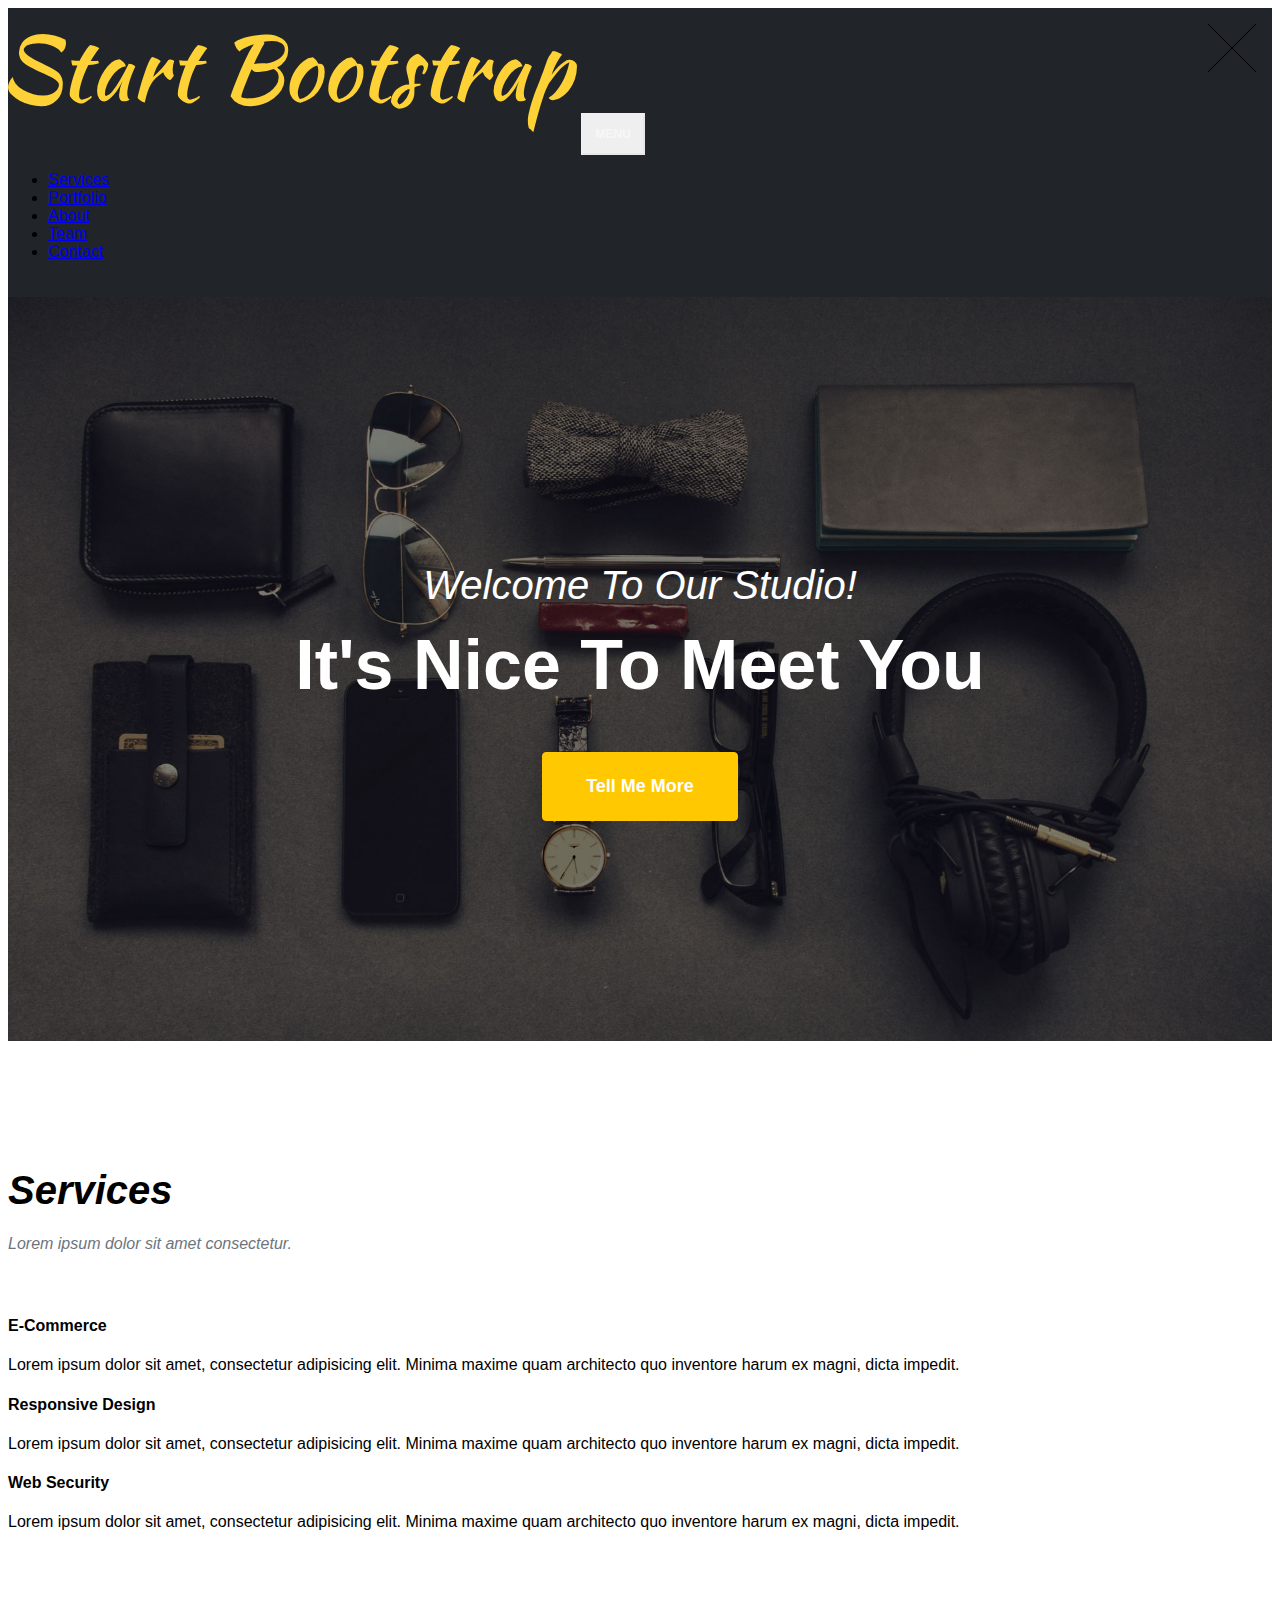
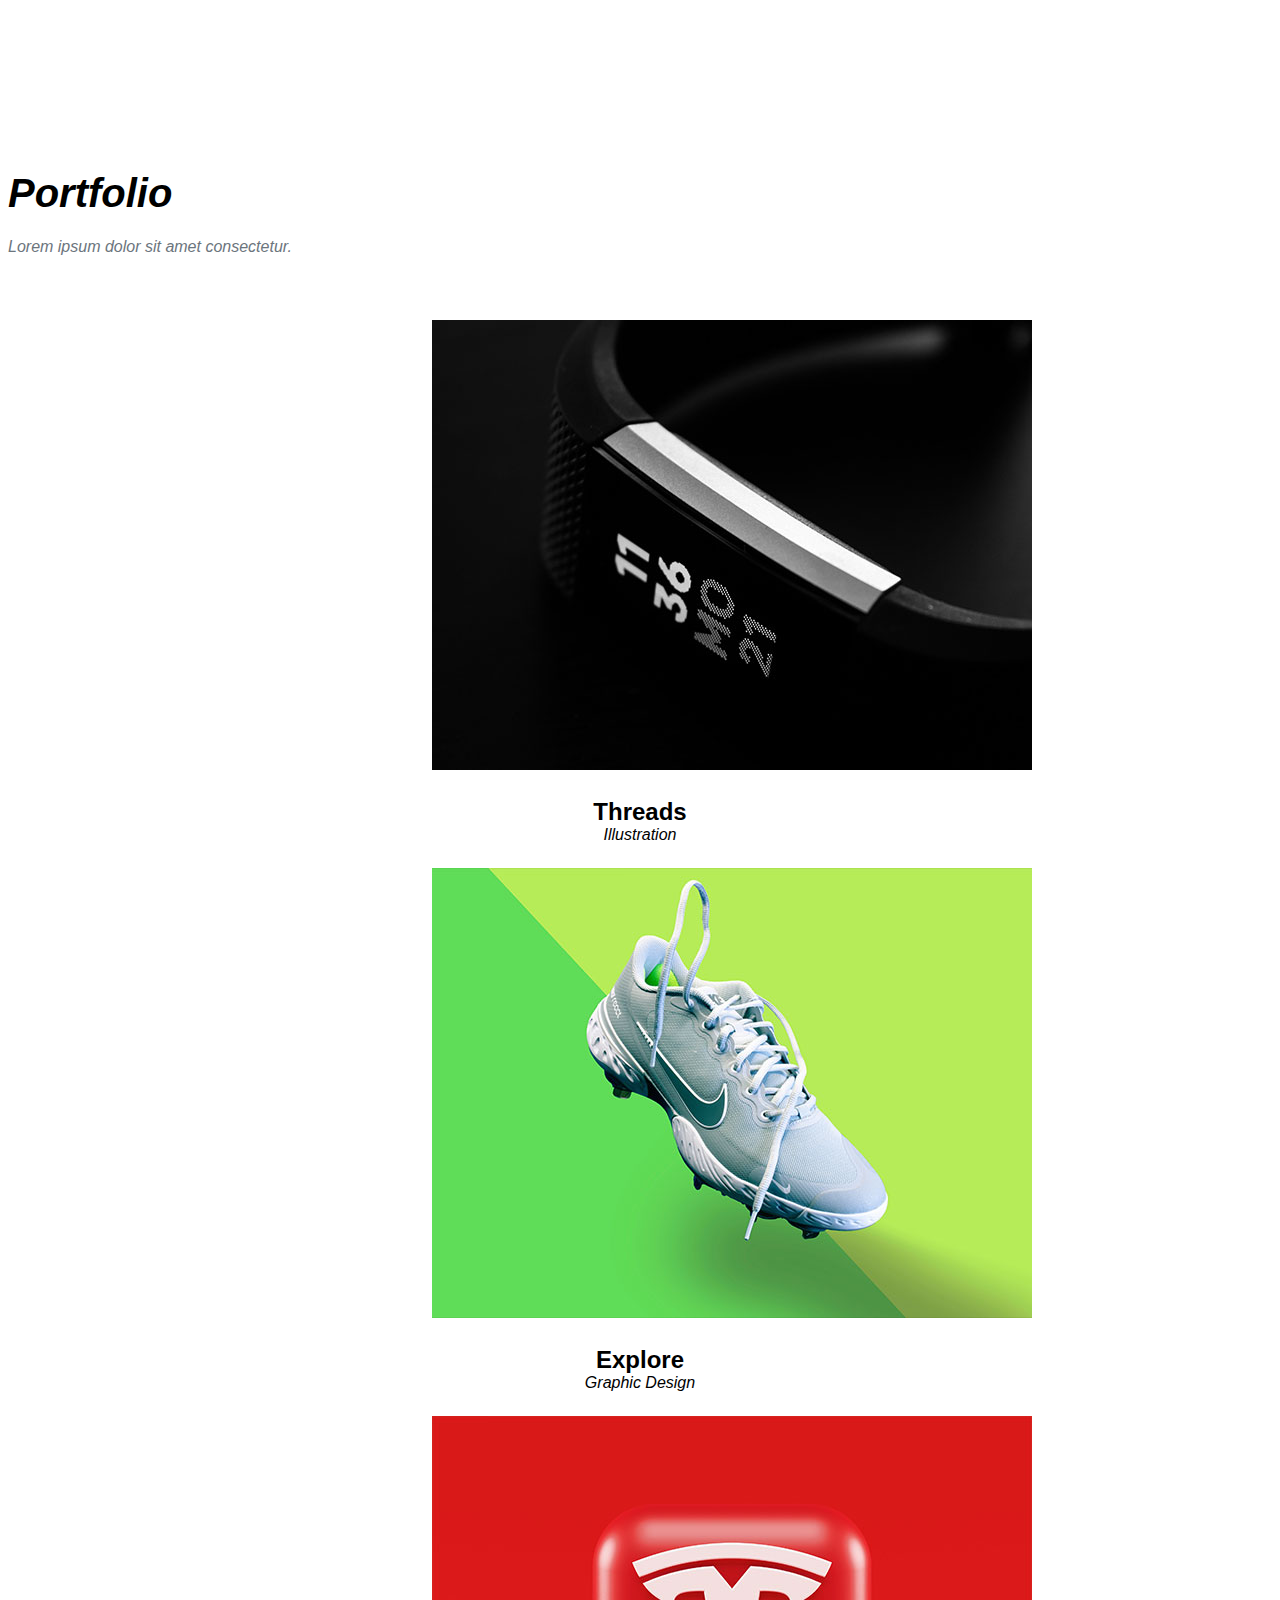
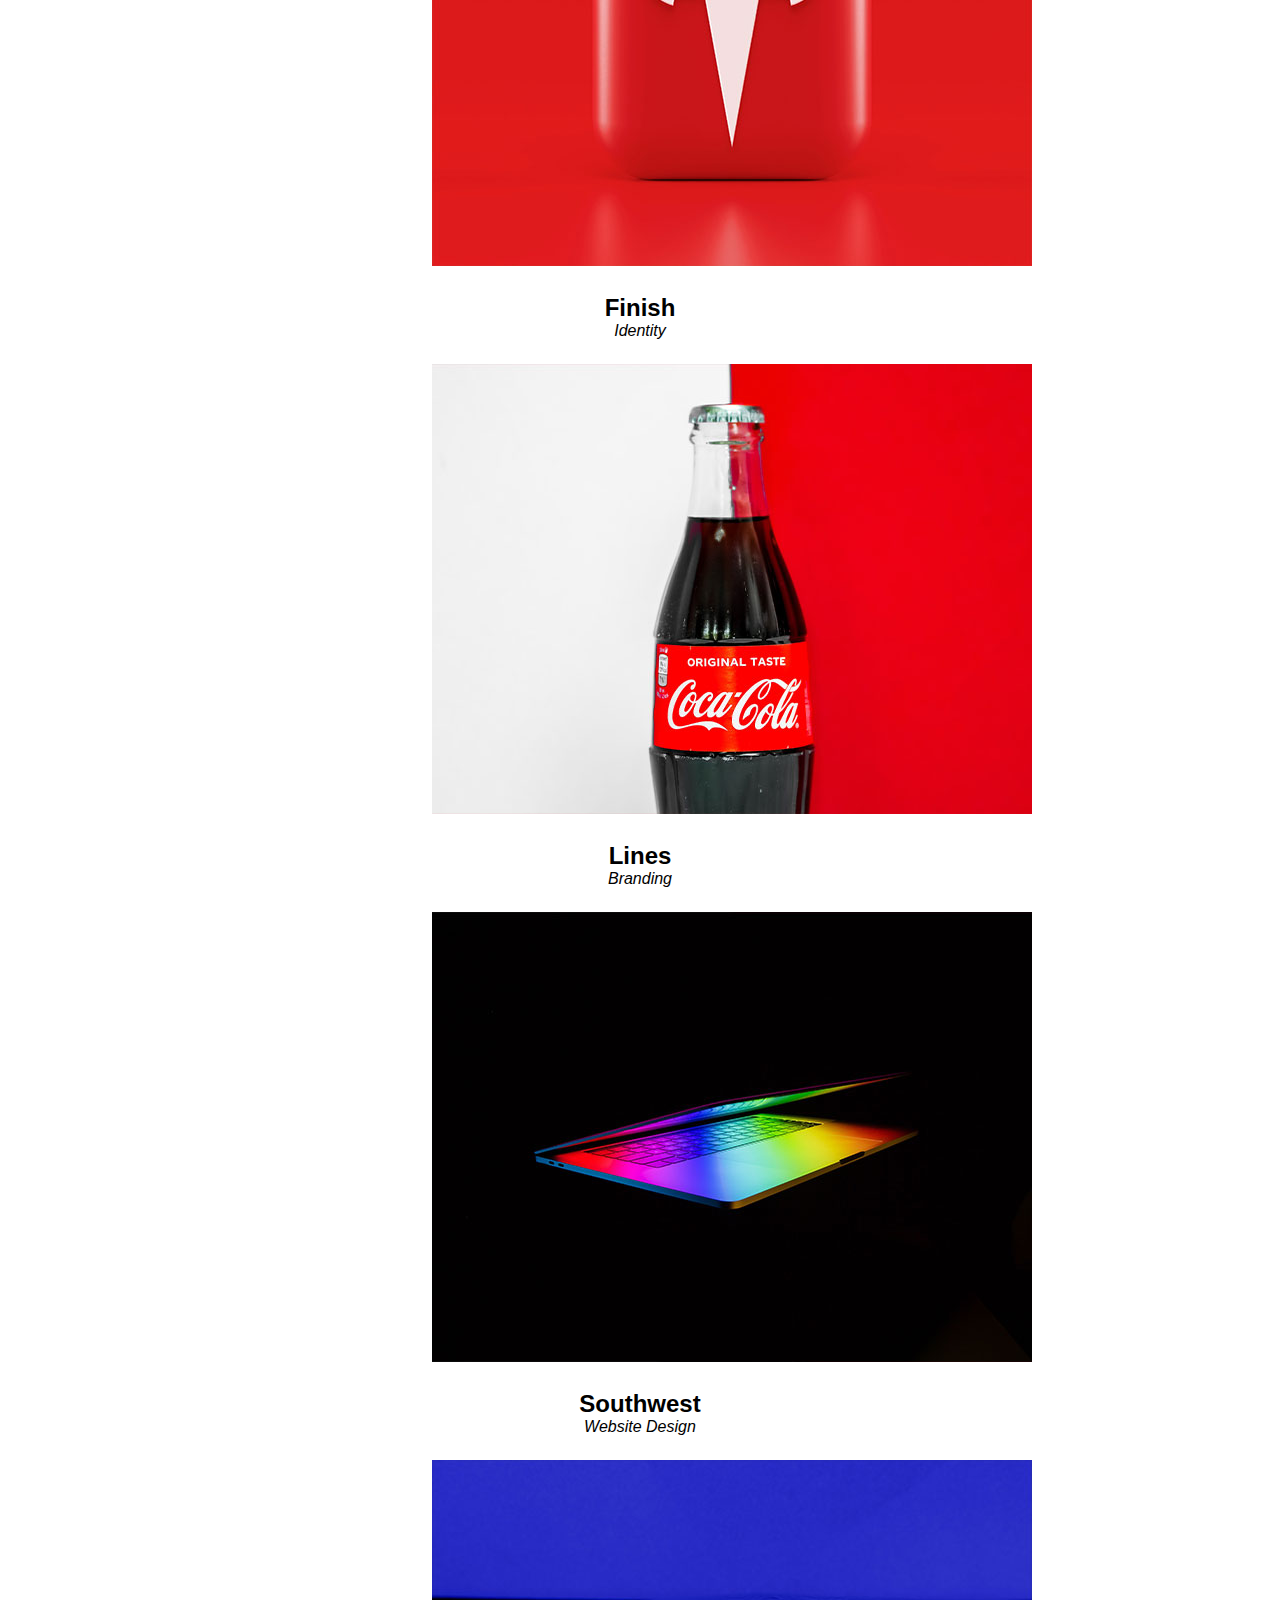
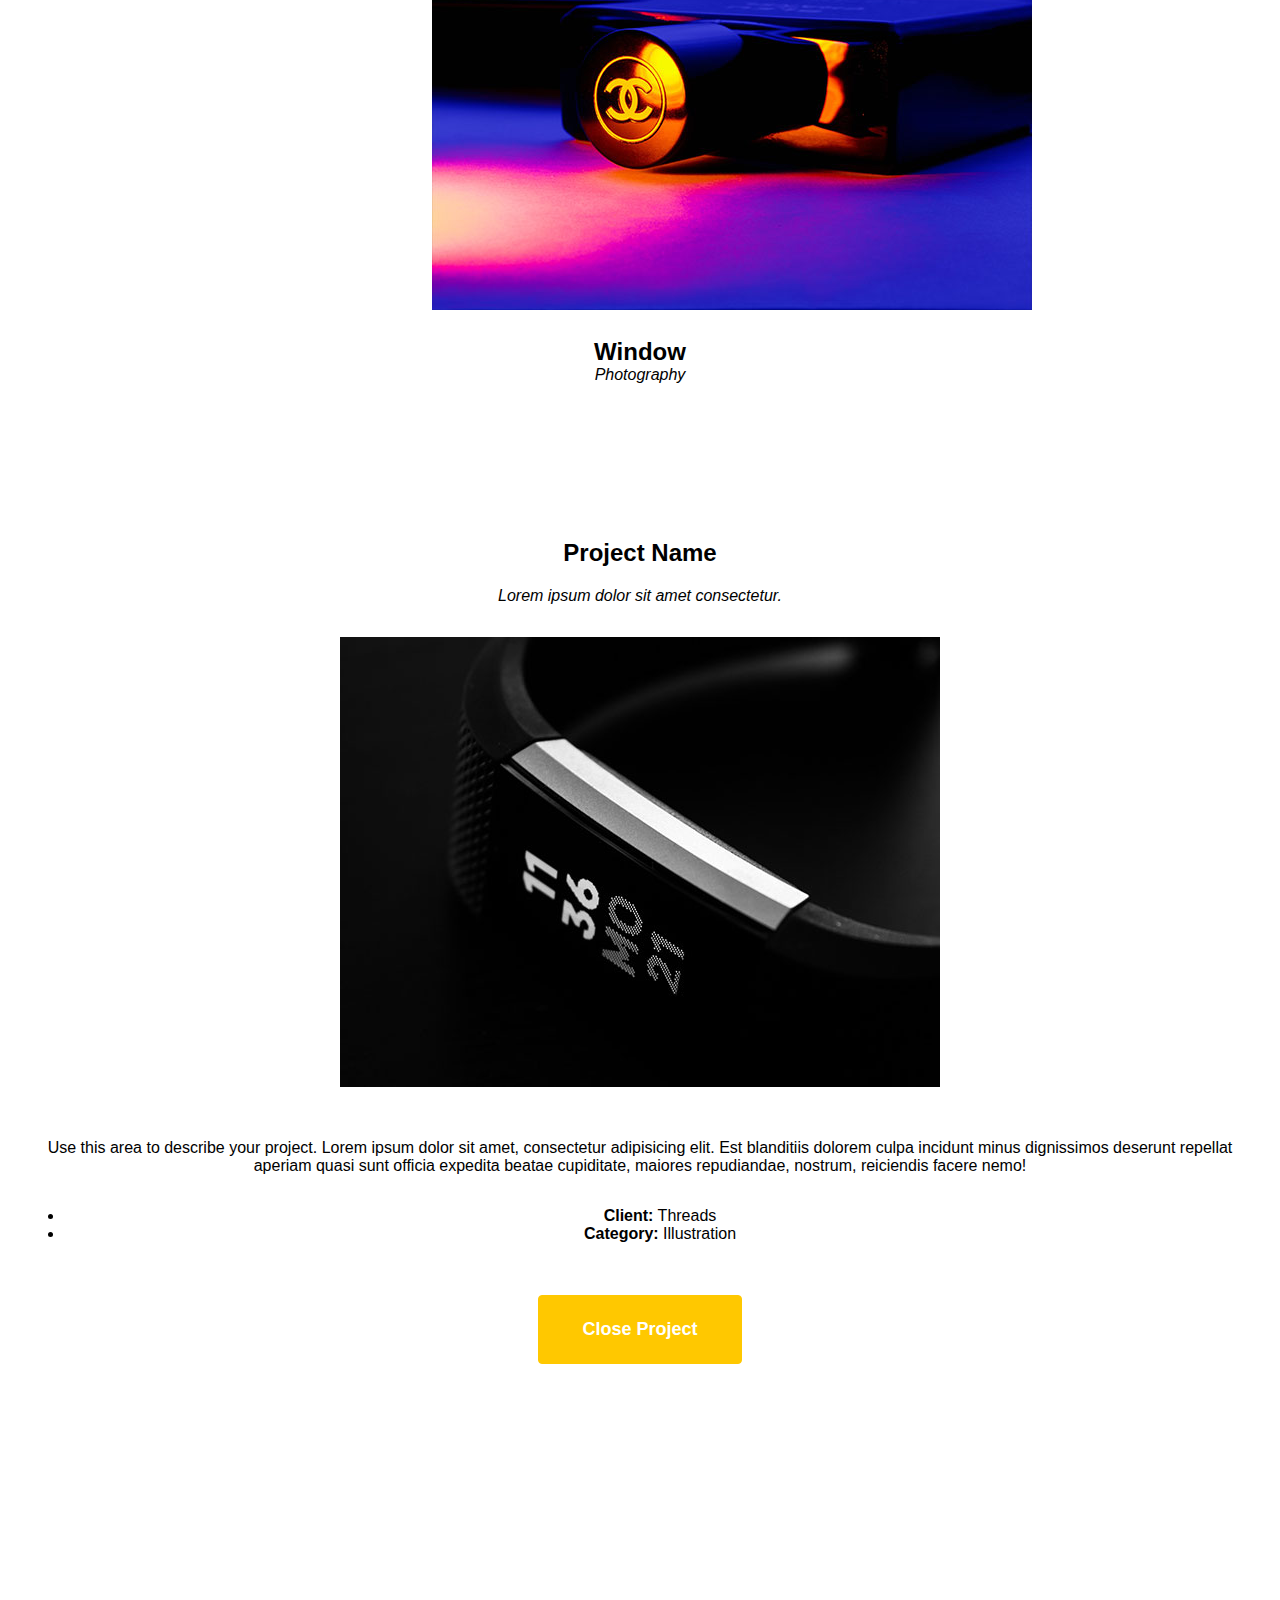
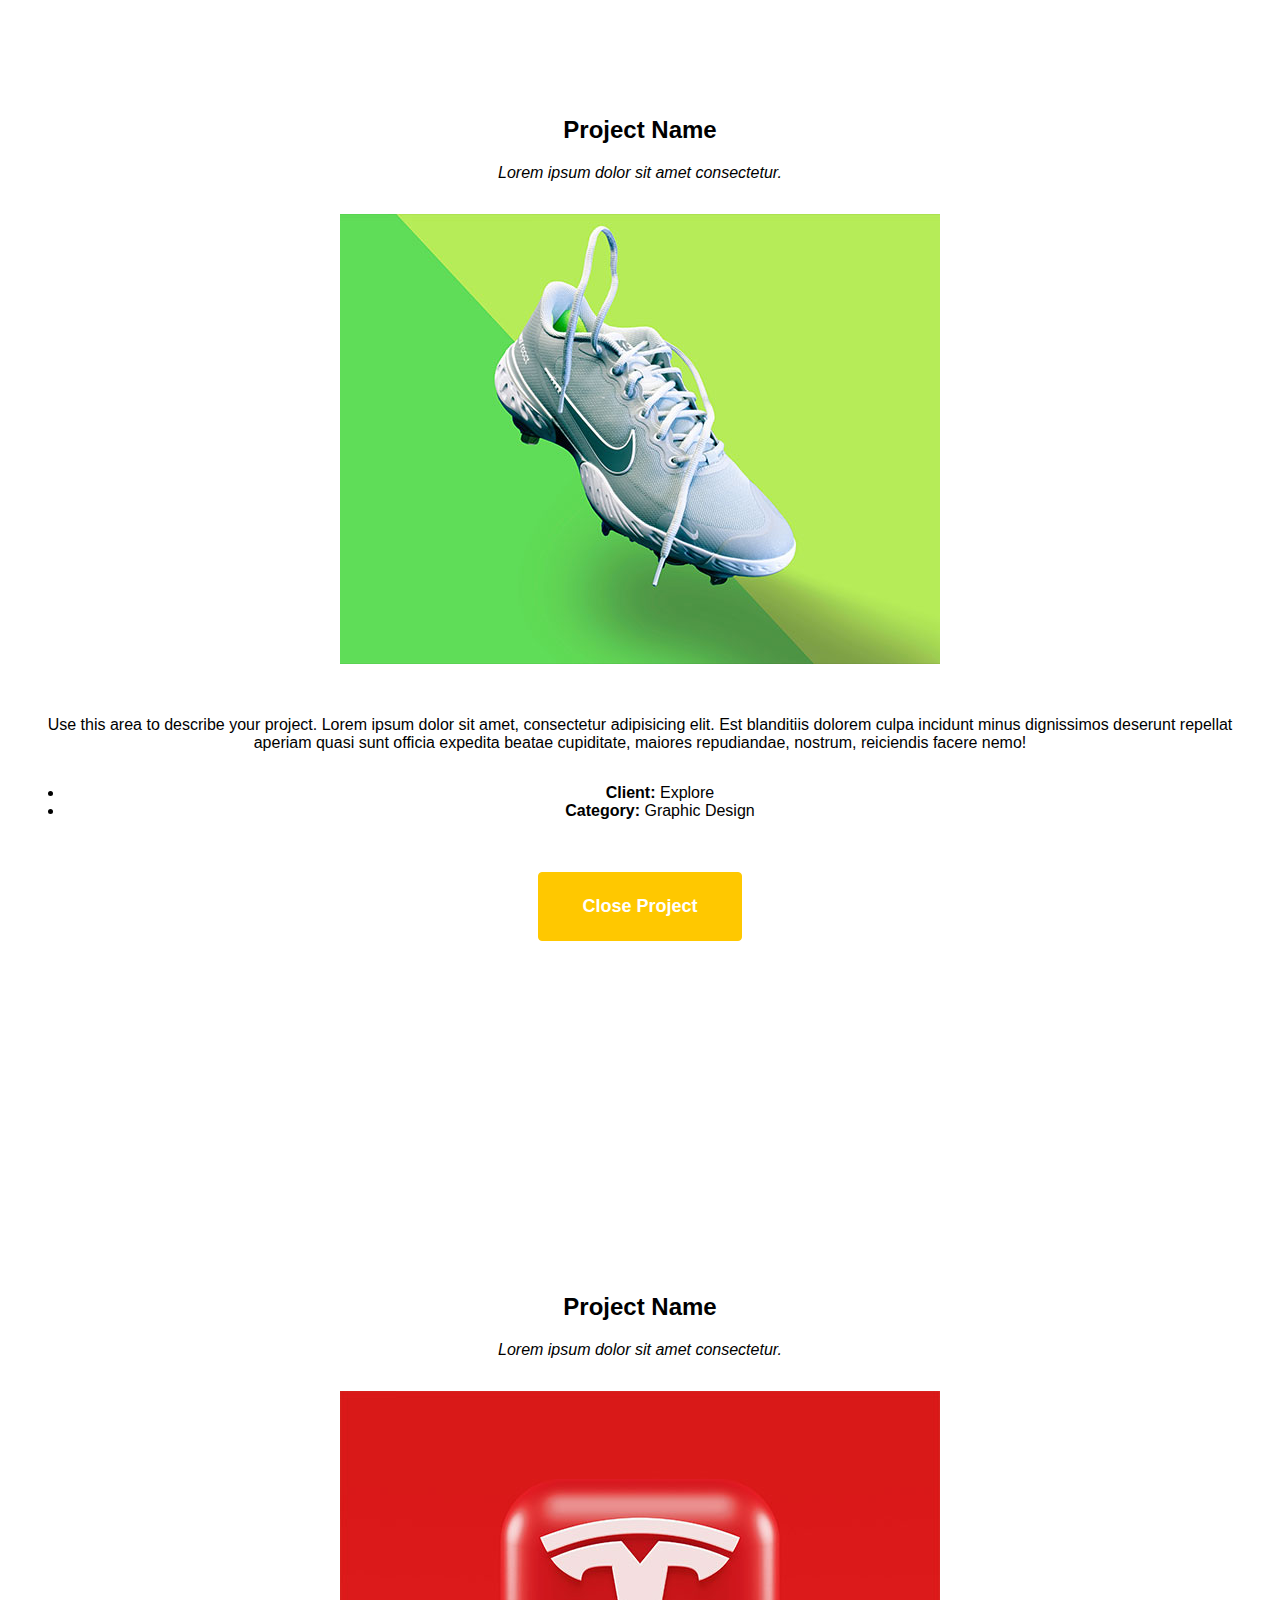
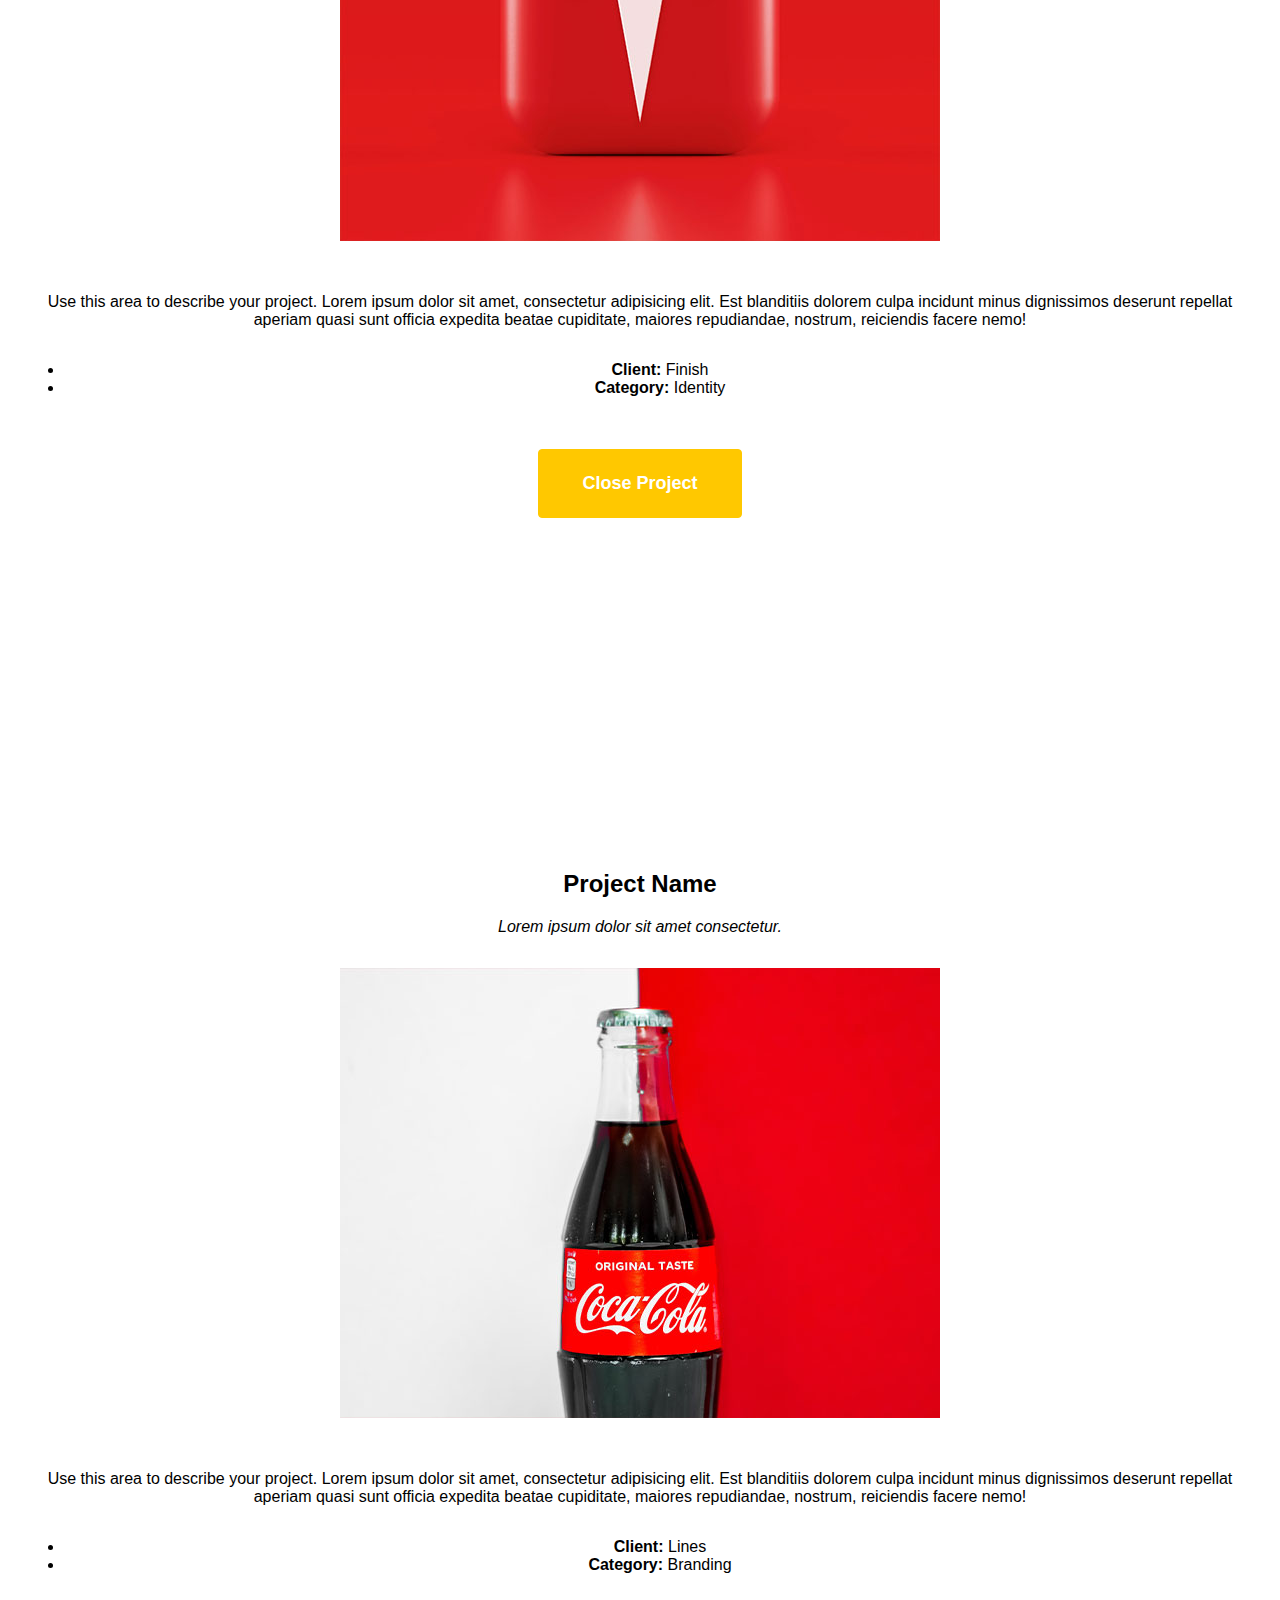
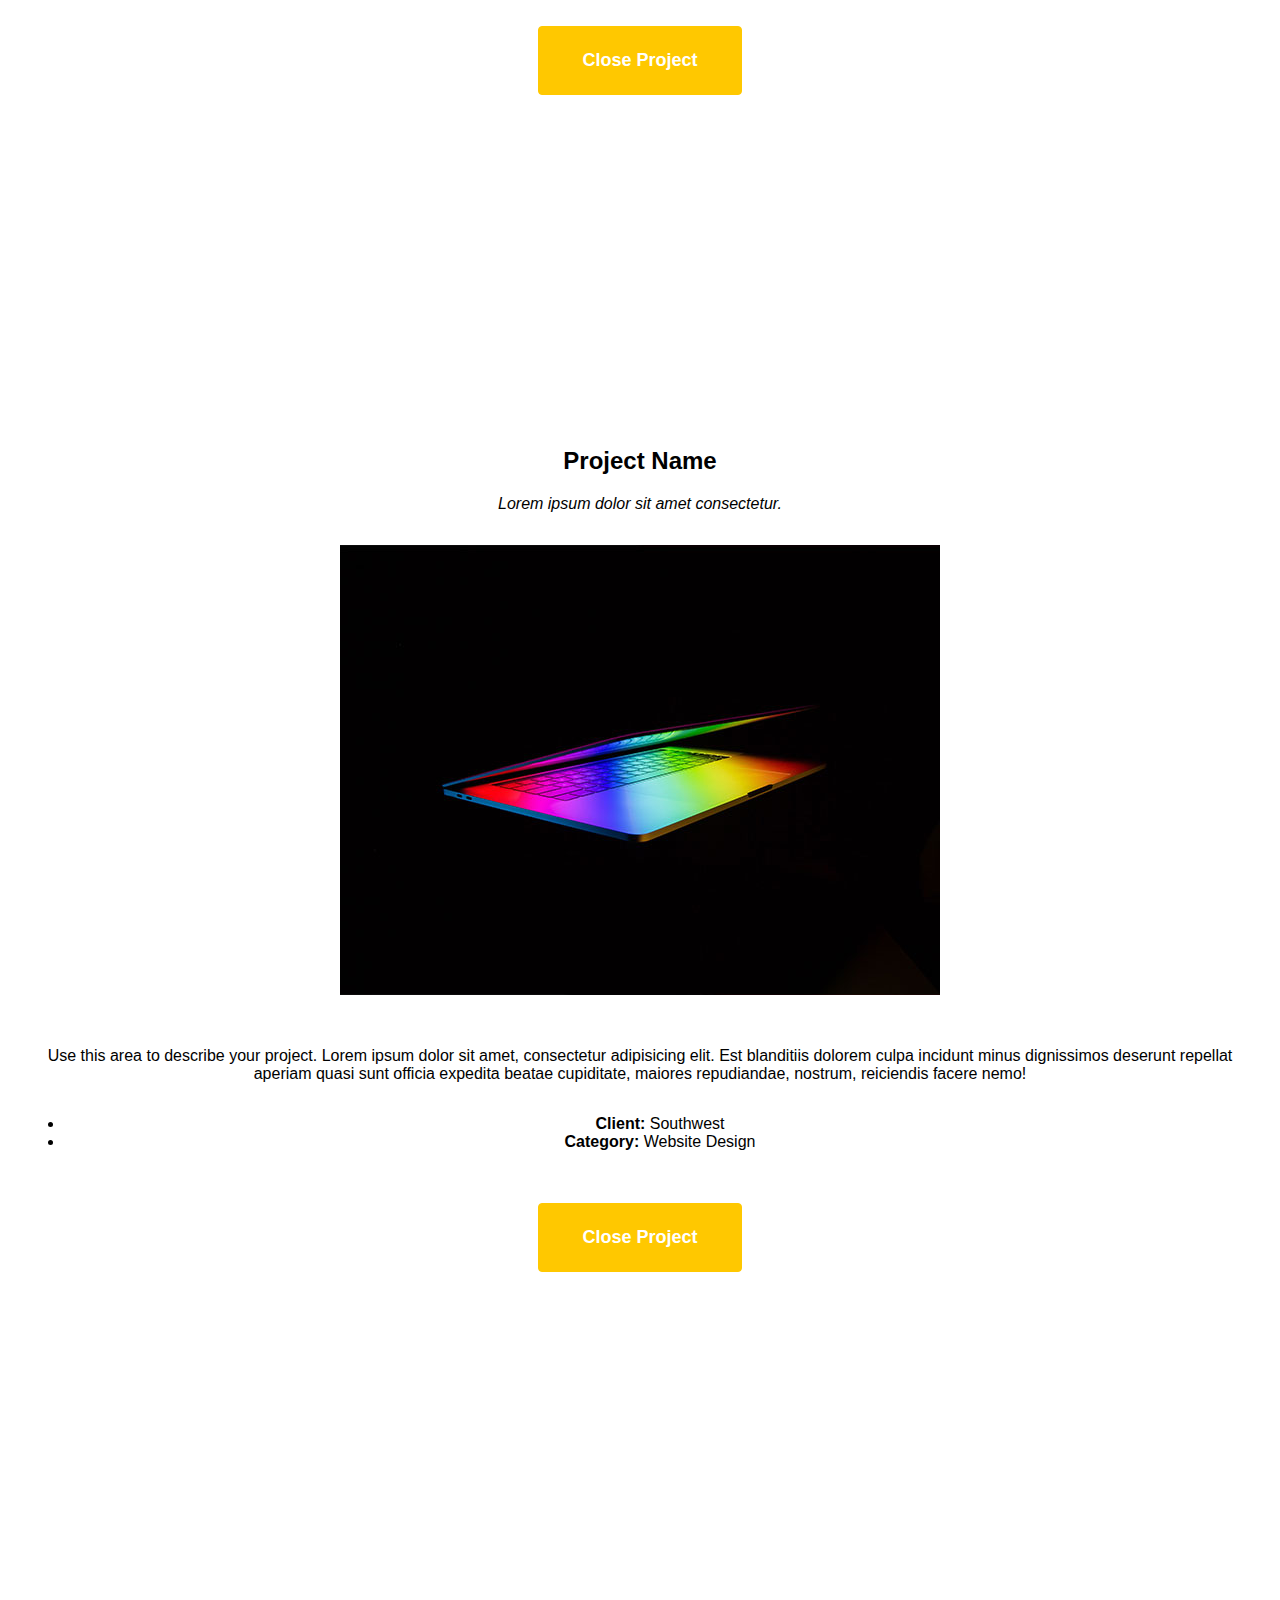
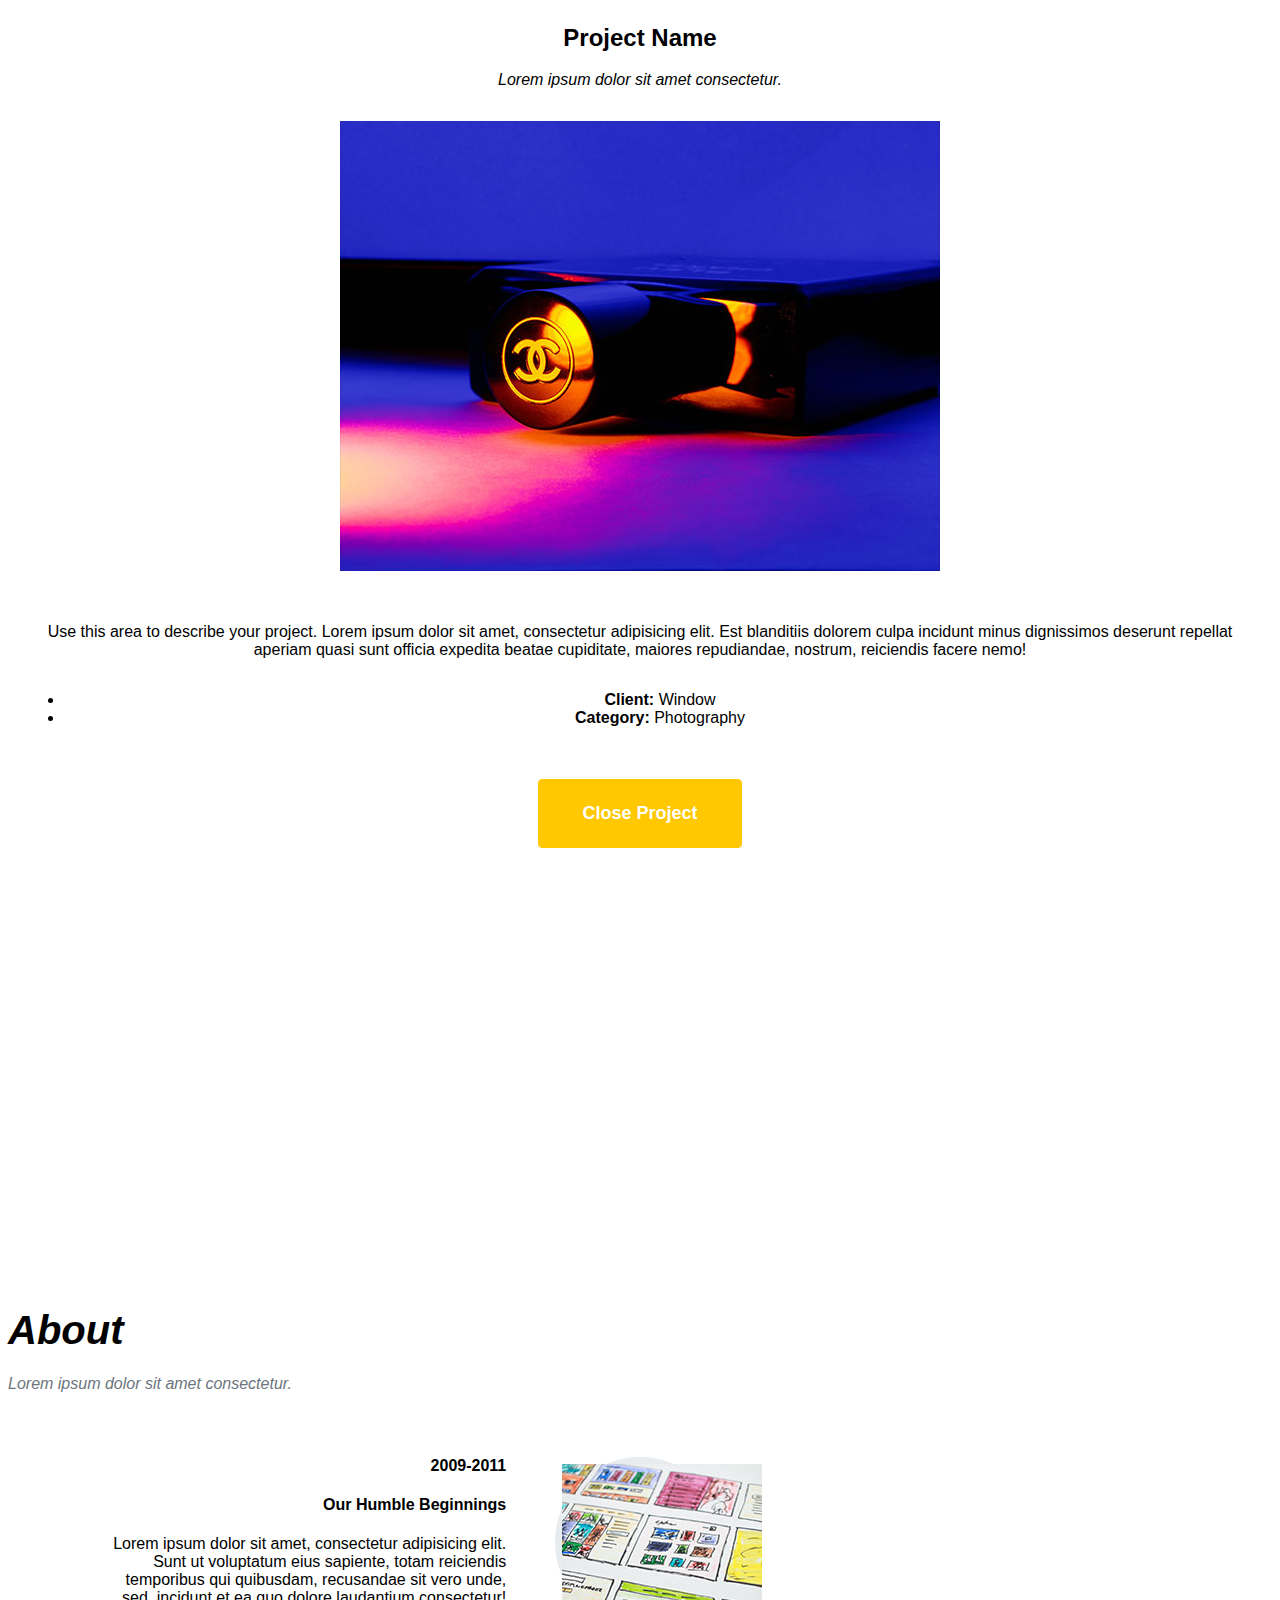
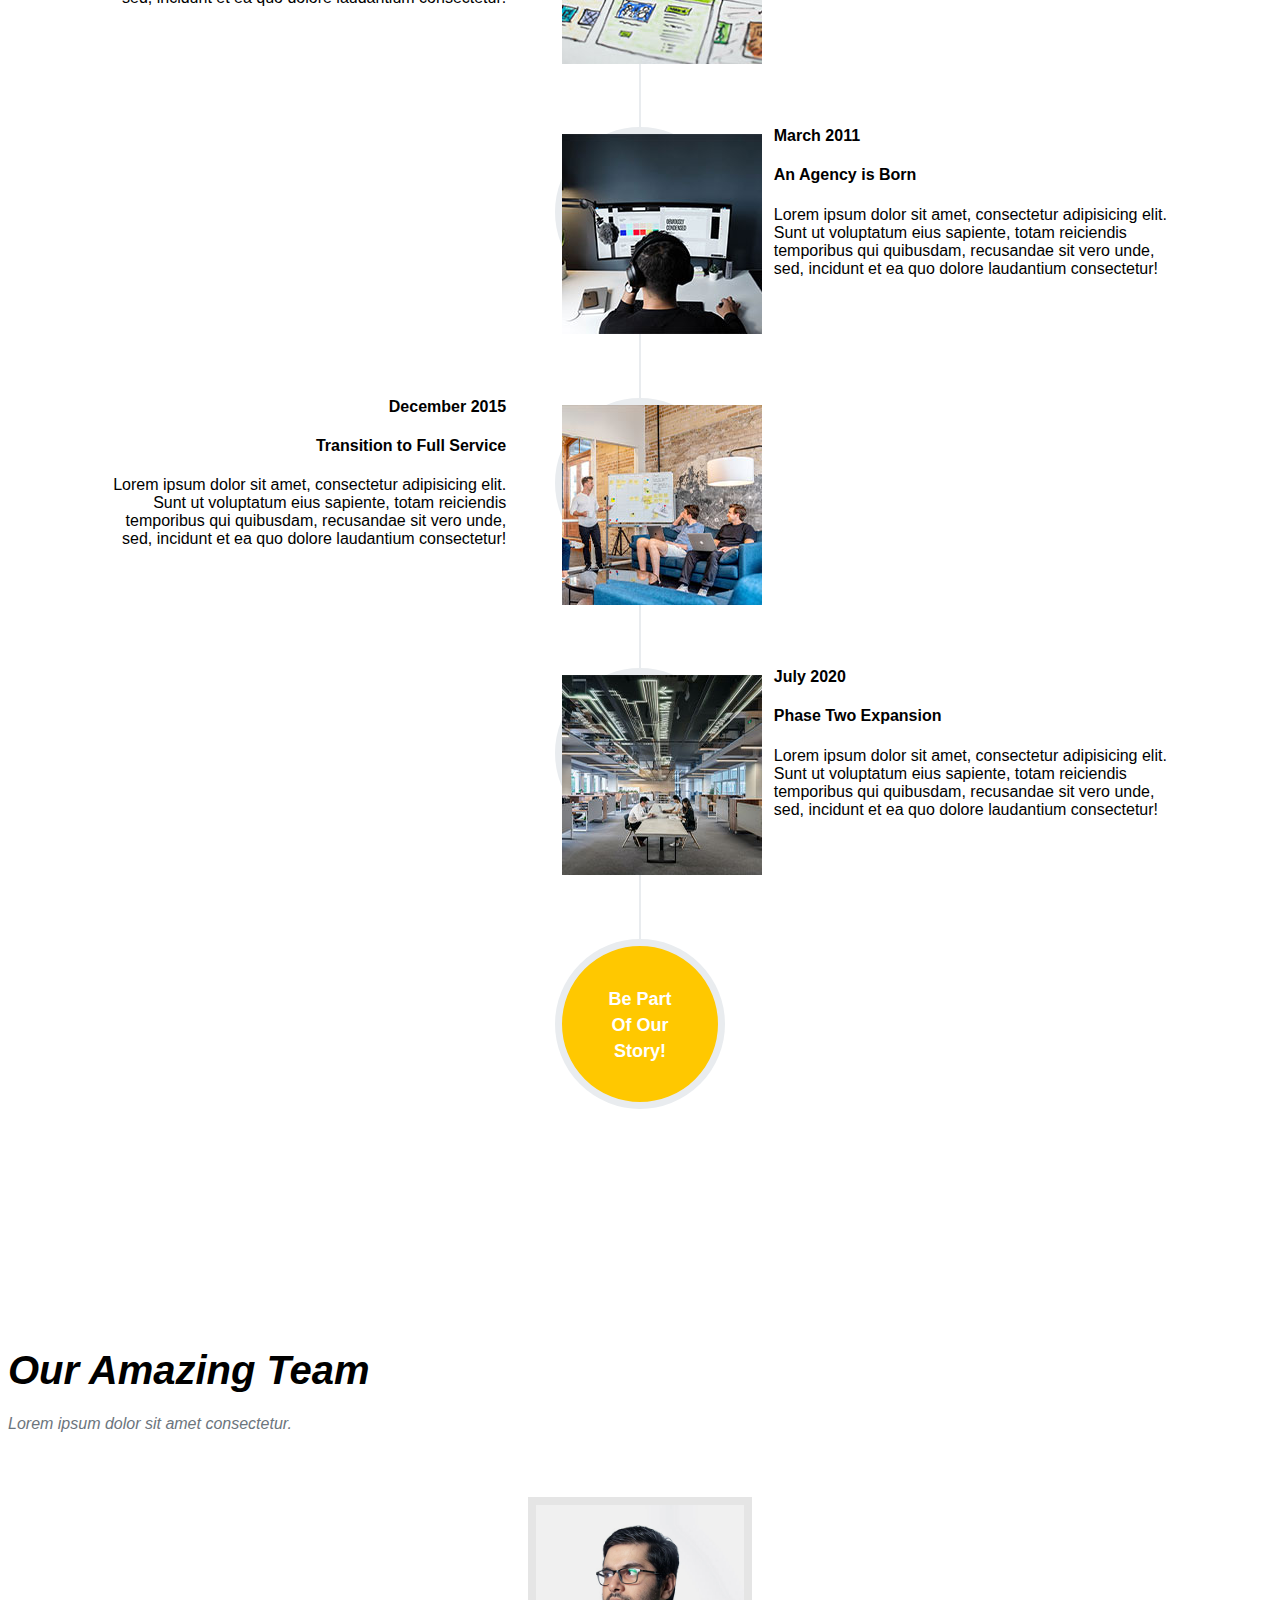
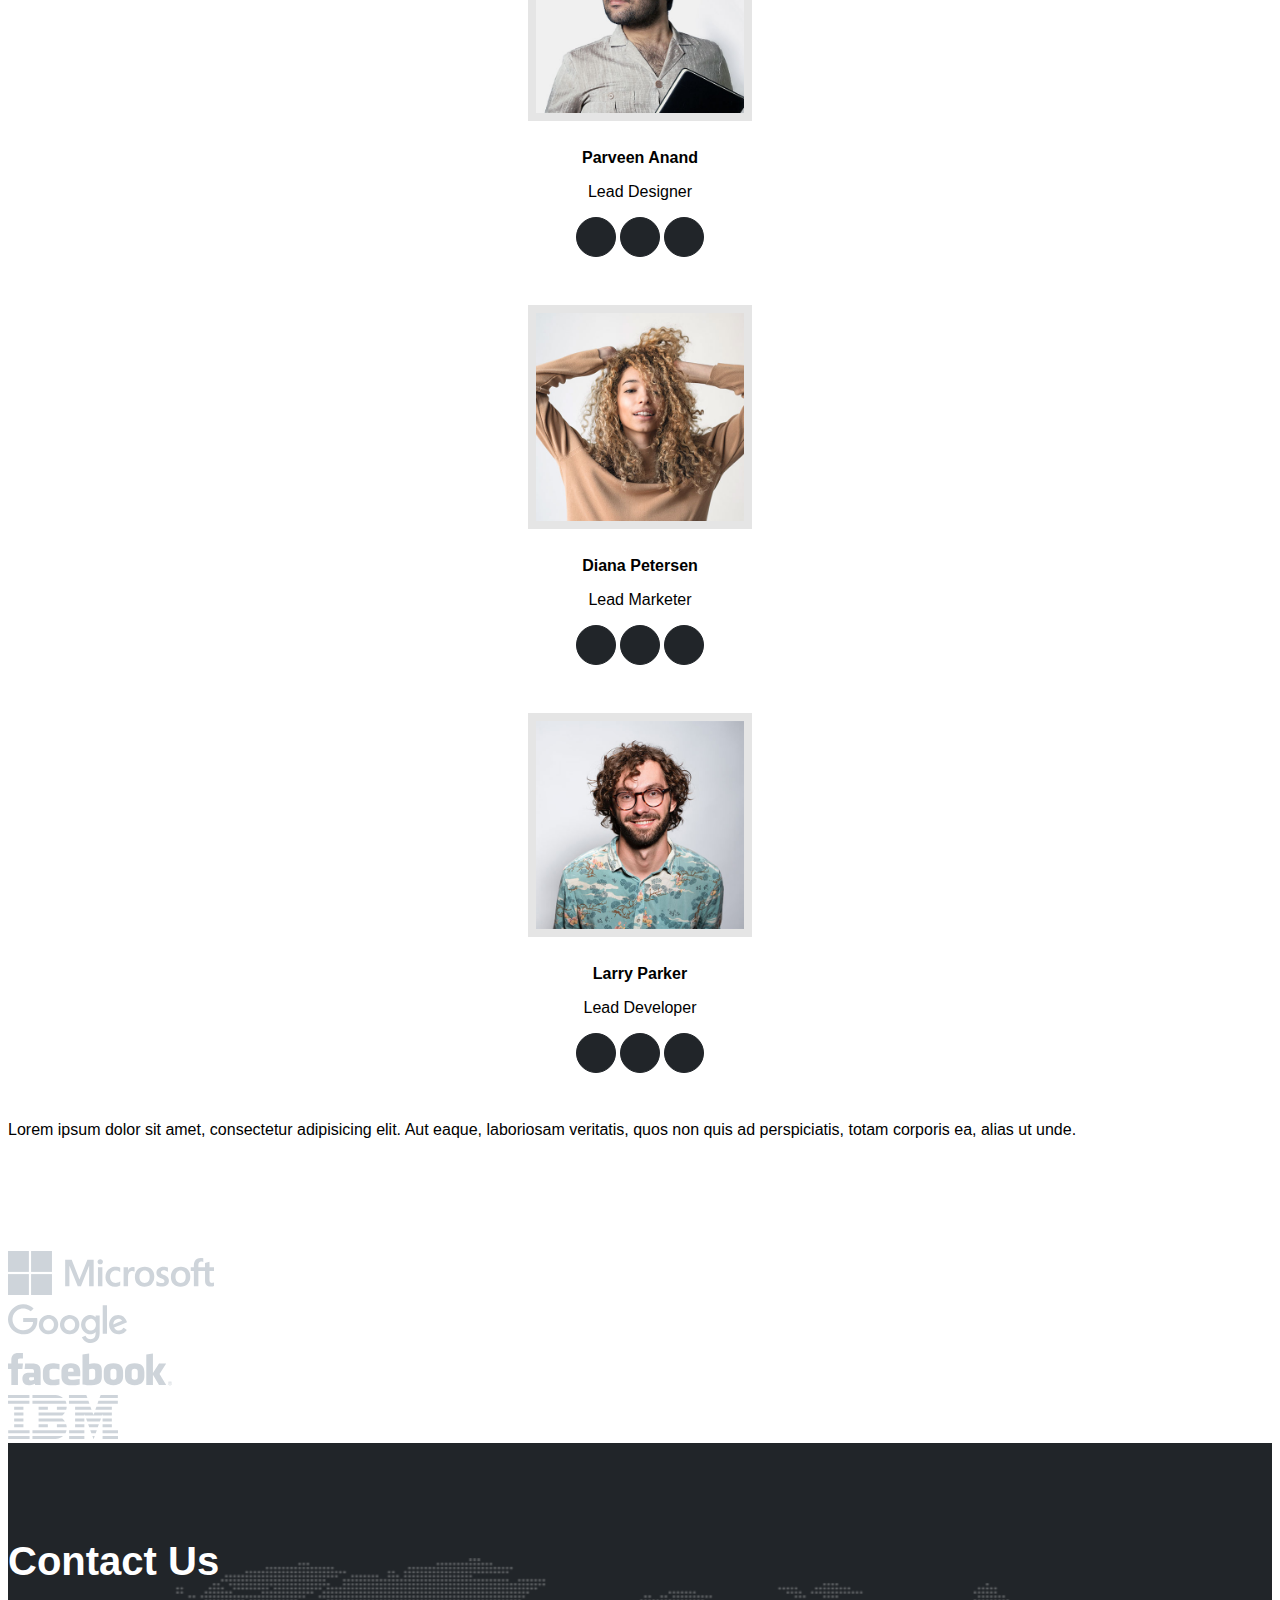
<file: index.html>
<!DOCTYPE html>
<html lang="fr">
    <head>
        <meta charset="UTF-8">
        <meta http-equiv="X-UA-Compatible" content="IE=edge">
        <meta name="viewport" content="width=device-width, initial-scale=1.0">
        <title>Agency - Start Bootstrap</title>

        <!-- Favicon-->
        <link rel="icon" type="image/x-icon" href="images/favicon.ico" />

        <!-- --------------------------Bootstrap & Font Awesome CDN ---------------------------- -->
        <link href="https://cdn.jsdelivr.net/npm/bootstrap@5.3.0-alpha1/dist/css/bootstrap.min.css" rel="stylesheet" integrity="sha384-GLhlTQ8iRABdZLl6O3oVMWSktQOp6b7In1Zl3/Jr59b6EGGoI1aFkw7cmDA6j6gD" crossorigin="anonymous">
        <script src="https://cdn.jsdelivr.net/npm/bootstrap@5.3.0-alpha1/dist/js/bootstrap.bundle.min.js" integrity="sha384-w76AqPfDkMBDXo30jS1Sgez6pr3x5MlQ1ZAGC+nuZB+EYdgRZgiwxhTBTkF7CXvN" crossorigin="anonymous"></script>
        <link rel="stylesheet" href="https://cdnjs.cloudflare.com/ajax/libs/font-awesome/6.2.1/css/all.min.css" integrity="sha512-MV7K8+y+gLIBoVD59lQIYicR65iaqukzvf/nwasF0nqhPay5w/9lJmVM2hMDcnK1OnMGCdVK+iQrJ7lzPJQd1w==" crossorigin="anonymous" referrerpolicy="no-referrer"/>
      
        <!-- -------------------------- Liens JS ---------------------------- -->
        <script src="script.js"></script>

        <!-- -------------------------- Liens CSS ---------------------------- -->
        <link rel="stylesheet" href="style.css">
        <link rel="stylesheet" href="style Responsive.css">
    </head>

    <body id="top-page">
        <!-- Barre de Navigation -->
        <nav class="navbar navbar-expand-lg fixed-top scroll" id="">
            <div class="container">
                <a class="navbar-brand" href="#top-page"><img src="images/navbar-logo.svg" alt="" class=""></a>
                <button class="navbar-toggler" type="button" data-bs-toggle="collapse" data-bs-target="#navbarNav" aria-controls="navbarNav" aria-expanded="false" aria-label="Toggle navigation">
                 Menu
                    <i class="fas fa-bars ms-1"></i>
                </button>
                <div class="collapse navbar-collapse" id="navbarNav">
                    <ul class="navbar-nav text-uppercase ms-auto pt-0 py-lg">
                        <li class="nav-item"><a class="nav-link text-light mx-md-2" href="#services">Services</a></li>
                        <li class="nav-item"><a class="nav-link text-light mx-md-2" href="#portfolio">Portfolio</a></li>
                        <li class="nav-item"><a class="nav-link text-light mx-md-2" href="#about">About</a></li>
                        <li class="nav-item"><a class="nav-link text-light mx-md-2" href="#team">Team</a></li>                  
                        <li class="nav-item"><a class="nav-link text-light mx-md-2" href="#contact">Contact</a></li>
                    </ul>
                </div>
            </div>
        </nav>
        <!-- Fin Barre de Navigation -->

        <!-- header -->
        <header class="header">
              <div class="container">
                <div class="txt1">Welcome To Our Studio!</div>
                <div class="txt2 text-uppercase">It's Nice To Meet You</div>
                  <a class="btn btn-primary btn-xl text-uppercase bg-warning" href="#services">Tell Me More</a>
              </div>
              </div>
        </header>
        <!-- Fin header -->
        <!-- Services-->
        <section class="page-section" id="services">
            <div class="container">
                <div class="text-center">
                    <h2 class="txt1 text-uppercase">Services</h2>
                    <h3 class="section-subheading text-muted">Lorem ipsum dolor sit amet consectetur.</h3>
                </div>
                <div class="row text-center">
                    <div class="col-md-4">
                        <span class="fa-stack fa-4x">
                            <i class="fas fa-circle fa-stack-2x text-warning"></i>
                            <i class="fas fa-shopping-cart fa-stack-1x fa-inverse"></i>
                        </span>
                        <h4 class="my-3">E-Commerce</h4>
                        <p class="text-muted">Lorem ipsum dolor sit amet, consectetur adipisicing elit. Minima maxime quam architecto quo inventore harum ex magni, dicta impedit.</p>
                    </div>
                    <div class="col-md-4">
                        <span class="fa-stack fa-4x">
                            <i class="fas fa-circle fa-stack-2x text-warning"></i>
                            <i class="fas fa-laptop fa-stack-1x fa-inverse"></i>
                        </span>
                        <h4 class="my-3">Responsive Design</h4>
                        <p class="text-muted">Lorem ipsum dolor sit amet, consectetur adipisicing elit. Minima maxime quam architecto quo inventore harum ex magni, dicta impedit.</p>
                    </div>
                    <div class="col-md-4">
                        <span class="fa-stack fa-4x">
                            <i class="fas fa-circle fa-stack-2x text-warning"></i>
                            <i class="fas fa-lock fa-stack-1x fa-inverse"></i>
                        </span>
                        <h4 class="my-3">Web Security</h4>
                        <p class="text-muted">Lorem ipsum dolor sit amet, consectetur adipisicing elit. Minima maxime quam architecto quo inventore harum ex magni, dicta impedit.</p>
                    </div>
                </div>
            </div>
        </section>
        <!-- Fin Services -->
        
        <!-- Portfolio -->
        <section class="page-section bg-light" id="portfolio">
            <div class="container">
                <div class="text-center">
                    <h2 class="txt1 text-uppercase">Portfolio</h2>
                    <h3 class="section-subheading text-muted">Lorem ipsum dolor sit amet consectetur.</h3>
                </div>
                <div class="row">
                    <div class="col-lg-4 col-sm-6 mb-4">
                        <!-- Portfolio item 1-->
                        <div class="portfolio-item">
                            <a class="portfolio-link" data-bs-toggle="modal" href="#portfolioModal1">
                                <div class="portfolio-hover">
                                    <div class="portfolio-hover-content"><i class="fas fa-plus fa-3x"></i></div>
                                </div>
                                <img class="img-fluid" src="images/portfolio/1.jpg" alt="..." />
                            </a>
                            <div class="portfolio-caption">
                                <div class="portfolio-caption-heading">Threads</div>
                                <div class="portfolio-caption-subheading text-muted">Illustration</div>
                            </div>
                        </div>
                    </div>
                    <div class="col-lg-4 col-sm-6 mb-4">
                        <!-- Portfolio item 2-->
                        <div class="portfolio-item">
                            <a class="portfolio-link" data-bs-toggle="modal" href="#portfolioModal2">
                                <div class="portfolio-hover">
                                    <div class="portfolio-hover-content"><i class="fas fa-plus fa-3x"></i></div>
                                </div>
                                <img class="img-fluid" src="images/portfolio/2.jpg" alt="..." />
                            </a>
                            <div class="portfolio-caption">
                                <div class="portfolio-caption-heading">Explore</div>
                                <div class="portfolio-caption-subheading text-muted">Graphic Design</div>
                            </div>
                        </div>
                    </div>
                    <div class="col-lg-4 col-sm-6 mb-4">
                        <!-- Portfolio item 3-->
                        <div class="portfolio-item">
                            <a class="portfolio-link" data-bs-toggle="modal" href="#portfolioModal3">
                                <div class="portfolio-hover">
                                    <div class="portfolio-hover-content"><i class="fas fa-plus fa-3x"></i></div>
                                </div>
                                <img class="img-fluid" src="images/portfolio/3.jpg" alt="..." />
                            </a>
                            <div class="portfolio-caption">
                                <div class="portfolio-caption-heading">Finish</div>
                                <div class="portfolio-caption-subheading text-muted">Identity</div>
                            </div>
                        </div>
                    </div>
                    <div class="col-lg-4 col-sm-6 mb-4 mb-lg-0">
                        <!-- Portfolio item 4-->
                        <div class="portfolio-item">
                            <a class="portfolio-link" data-bs-toggle="modal" href="#portfolioModal4">
                                <div class="portfolio-hover">
                                    <div class="portfolio-hover-content"><i class="fas fa-plus fa-3x"></i></div>
                                </div>
                                <img class="img-fluid" src="images/portfolio/4.jpg" alt="..." />
                            </a>
                            <div class="portfolio-caption">
                                <div class="portfolio-caption-heading">Lines</div>
                                <div class="portfolio-caption-subheading text-muted">Branding</div>
                            </div>
                        </div>
                    </div>
                    <div class="col-lg-4 col-sm-6 mb-4 mb-sm-0">
                        <!-- Portfolio item 5-->
                        <div class="portfolio-item">
                            <a class="portfolio-link" data-bs-toggle="modal" href="#portfolioModal5">
                                <div class="portfolio-hover">
                                    <div class="portfolio-hover-content"><i class="fas fa-plus fa-3x"></i></div>
                                </div>
                                <img class="img-fluid" src="images/portfolio/5.jpg" alt="..." />
                            </a>
                            <div class="portfolio-caption">
                                <div class="portfolio-caption-heading">Southwest</div>
                                <div class="portfolio-caption-subheading text-muted">Website Design</div>
                            </div>
                        </div>
                    </div>
                    <div class="col-lg-4 col-sm-6">
                        <!-- Portfolio item 6-->
                        <div class="portfolio-item">
                            <a class="portfolio-link" data-bs-toggle="modal" href="#portfolioModal6">
                                <div class="portfolio-hover">
                                    <div class="portfolio-hover-content"><i class="fas fa-plus fa-3x"></i></div>
                                </div>
                                <img class="img-fluid" src="images/portfolio/6.jpg" alt="..." />
                            </a>
                            <div class="portfolio-caption">
                                <div class="portfolio-caption-heading">Window</div>
                                <div class="portfolio-caption-subheading text-muted">Photography</div>
                            </div>
                        </div>
                    </div>
                </div>
            </div>

            <!-- Portfolio Modals-->
            <!-- Portfolio item 1 modal popup-->
            <div class="portfolio-modal modal fade" id="portfolioModal1" tabindex="-1" role="dialog" aria-hidden="true">
                <div class="modal-dialog">
                    <div class="modal-content">
                        <div class="close-modal" data-bs-dismiss="modal"><img src="images/close-icon.svg" alt="Close modal" /></div>
                        <div class="container">
                            <div class="row justify-content-center">
                                <div class="col-lg-8">
                                    <div class="modal-body">
                                        <!-- Project details-->
                                        <h2 class="text-uppercase">Project Name</h2>
                                        <p class="item-intro text-muted">Lorem ipsum dolor sit amet consectetur.</p>
                                        <img class="img-fluid d-block mx-auto" src="images/portfolio/1.jpg" alt="..." />
                                        <p>Use this area to describe your project. Lorem ipsum dolor sit amet, consectetur adipisicing elit. Est blanditiis dolorem culpa incidunt minus dignissimos deserunt repellat aperiam quasi sunt officia expedita beatae cupiditate, maiores repudiandae, nostrum, reiciendis facere nemo!</p>
                                        <ul class="list-inline">
                                            <li>
                                                <strong>Client:</strong>
                                                Threads
                                            </li>
                                            <li>
                                                <strong>Category:</strong>
                                                Illustration
                                            </li>
                                        </ul>
                                        <button class="btn btn-primary btn-xl text-uppercase" data-bs-dismiss="modal" type="button">
                                            <i class="fas fa-xmark me-1"></i>
                                            Close Project
                                        </button>
                                    </div>
                                </div>
                            </div>
                        </div>
                    </div>
                </div>
            </div>
            <!-- Portfolio item 2 modal popup-->
            <div class="portfolio-modal modal fade" id="portfolioModal2" tabindex="-1" role="dialog" aria-hidden="true">
                <div class="modal-dialog">
                    <div class="modal-content">
                        <div class="close-modal" data-bs-dismiss="modal"><img src="images/close-icon.svg" alt="Close modal" /></div>
                        <div class="container">
                            <div class="row justify-content-center">
                                <div class="col-lg-8">
                                    <div class="modal-body">
                                        <!-- Project details-->
                                        <h2 class="text-uppercase">Project Name</h2>
                                        <p class="item-intro text-muted">Lorem ipsum dolor sit amet consectetur.</p>
                                        <img class="img-fluid d-block mx-auto" src="images/portfolio/2.jpg" alt="..." />
                                        <p>Use this area to describe your project. Lorem ipsum dolor sit amet, consectetur adipisicing elit. Est blanditiis dolorem culpa incidunt minus dignissimos deserunt repellat aperiam quasi sunt officia expedita beatae cupiditate, maiores repudiandae, nostrum, reiciendis facere nemo!</p>
                                        <ul class="list-inline">
                                            <li>
                                                <strong>Client:</strong>
                                                Explore
                                            </li>
                                            <li>
                                                <strong>Category:</strong>
                                                Graphic Design
                                            </li>
                                        </ul>
                                        <button class="btn btn-primary btn-xl text-uppercase" data-bs-dismiss="modal" type="button">
                                            <i class="fas fa-xmark me-1"></i>
                                            Close Project
                                        </button>
                                    </div>
                                </div>
                            </div>
                        </div>
                    </div>
                </div>
            </div>
            <!-- Portfolio item 3 modal popup-->
            <div class="portfolio-modal modal fade" id="portfolioModal3" tabindex="-1" role="dialog" aria-hidden="true">
                <div class="modal-dialog">
                    <div class="modal-content">
                        <div class="close-modal" data-bs-dismiss="modal"><img src="images/close-icon.svg" alt="Close modal" /></div>
                        <div class="container">
                            <div class="row justify-content-center">
                                <div class="col-lg-8">
                                    <div class="modal-body">
                                        <!-- Project details-->
                                        <h2 class="text-uppercase">Project Name</h2>
                                        <p class="item-intro text-muted">Lorem ipsum dolor sit amet consectetur.</p>
                                        <img class="img-fluid d-block mx-auto" src="images/portfolio/3.jpg" alt="..." />
                                        <p>Use this area to describe your project. Lorem ipsum dolor sit amet, consectetur adipisicing elit. Est blanditiis dolorem culpa incidunt minus dignissimos deserunt repellat aperiam quasi sunt officia expedita beatae cupiditate, maiores repudiandae, nostrum, reiciendis facere nemo!</p>
                                        <ul class="list-inline">
                                            <li>
                                                <strong>Client:</strong>
                                                Finish
                                            </li>
                                            <li>
                                                <strong>Category:</strong>
                                                Identity
                                            </li>
                                        </ul>
                                        <button class="btn btn-primary btn-xl text-uppercase" data-bs-dismiss="modal" type="button">
                                            <i class="fas fa-xmark me-1"></i>
                                            Close Project
                                        </button>
                                    </div>
                                </div>
                            </div>
                        </div>
                    </div>
                </div>
            </div>
            <!-- Portfolio item 4 modal popup-->
            <div class="portfolio-modal modal fade" id="portfolioModal4" tabindex="-1" role="dialog" aria-hidden="true">
                <div class="modal-dialog">
                    <div class="modal-content">
                        <div class="close-modal" data-bs-dismiss="modal"><img src="images/close-icon.svg" alt="Close modal" /></div>
                        <div class="container">
                            <div class="row justify-content-center">
                                <div class="col-lg-8">
                                    <div class="modal-body">
                                        <!-- Project details-->
                                        <h2 class="text-uppercase">Project Name</h2>
                                        <p class="item-intro text-muted">Lorem ipsum dolor sit amet consectetur.</p>
                                        <img class="img-fluid d-block mx-auto" src="images/portfolio/4.jpg" alt="..." />
                                        <p>Use this area to describe your project. Lorem ipsum dolor sit amet, consectetur adipisicing elit. Est blanditiis dolorem culpa incidunt minus dignissimos deserunt repellat aperiam quasi sunt officia expedita beatae cupiditate, maiores repudiandae, nostrum, reiciendis facere nemo!</p>
                                        <ul class="list-inline">
                                            <li>
                                                <strong>Client:</strong>
                                                Lines
                                            </li>
                                            <li>
                                                <strong>Category:</strong>
                                                Branding
                                            </li>
                                        </ul>
                                        <button class="btn btn-primary btn-xl text-uppercase" data-bs-dismiss="modal" type="button">
                                            <i class="fas fa-xmark me-1"></i>
                                            Close Project
                                        </button>
                                    </div>
                                </div>
                            </div>
                        </div>
                    </div>
                </div>
            </div>
            <!-- Portfolio item 5 modal popup-->
            <div class="portfolio-modal modal fade" id="portfolioModal5" tabindex="-1" role="dialog" aria-hidden="true">
                <div class="modal-dialog">
                    <div class="modal-content">
                        <div class="close-modal" data-bs-dismiss="modal"><img src="images/close-icon.svg" alt="Close modal" /></div>
                        <div class="container">
                            <div class="row justify-content-center">
                                <div class="col-lg-8">
                                    <div class="modal-body">
                                        <!-- Project details-->
                                        <h2 class="text-uppercase">Project Name</h2>
                                        <p class="item-intro text-muted">Lorem ipsum dolor sit amet consectetur.</p>
                                        <img class="img-fluid d-block mx-auto" src="images/portfolio/5.jpg" alt="..." />
                                        <p>Use this area to describe your project. Lorem ipsum dolor sit amet, consectetur adipisicing elit. Est blanditiis dolorem culpa incidunt minus dignissimos deserunt repellat aperiam quasi sunt officia expedita beatae cupiditate, maiores repudiandae, nostrum, reiciendis facere nemo!</p>
                                        <ul class="list-inline">
                                            <li>
                                                <strong>Client:</strong>
                                                Southwest
                                            </li>
                                            <li>
                                                <strong>Category:</strong>
                                                Website Design
                                            </li>
                                        </ul>
                                        <button class="btn btn-primary btn-xl text-uppercase" data-bs-dismiss="modal" type="button">
                                            <i class="fas fa-xmark me-1"></i>
                                            Close Project
                                        </button>
                                    </div>
                                </div>
                            </div>
                        </div>
                    </div>
                </div>
            </div>
            <!-- Portfolio item 6 modal popup-->
            <div class="portfolio-modal modal fade" id="portfolioModal6" tabindex="-1" role="dialog" aria-hidden="true">
                <div class="modal-dialog">
                    <div class="modal-content">
                        <div class="close-modal" data-bs-dismiss="modal"><img src="images/close-icon.svg" alt="Close modal" /></div>
                        <div class="container">
                            <div class="row justify-content-center">
                                <div class="col-lg-8">
                                    <div class="modal-body">
                                        <!-- Project details-->
                                        <h2 class="text-uppercase">Project Name</h2>
                                        <p class="item-intro text-muted">Lorem ipsum dolor sit amet consectetur.</p>
                                        <img class="img-fluid d-block mx-auto" src="images/portfolio/6.jpg" alt="..." />
                                        <p>Use this area to describe your project. Lorem ipsum dolor sit amet, consectetur adipisicing elit. Est blanditiis dolorem culpa incidunt minus dignissimos deserunt repellat aperiam quasi sunt officia expedita beatae cupiditate, maiores repudiandae, nostrum, reiciendis facere nemo!</p>
                                        <ul class="list-inline">
                                            <li>
                                                <strong>Client:</strong>
                                                Window
                                            </li>
                                            <li>
                                                <strong>Category:</strong>
                                                Photography
                                            </li>
                                        </ul>
                                        <button class="btn btn-primary btn-xl text-uppercase" data-bs-dismiss="modal" type="button">
                                            <i class="fas fa-xmark me-1"></i>
                                            Close Project
                                        </button>
                                    </div>
                                </div>
                            </div>
                        </div>
                    </div>
                </div>
            </div>
        </section>
        <!-- Fin Portfolio -->

        <!-- About-->
        <section class="page-section" id="about">
            <div class="container">
                <div class="text-center">
                    <h2 class="txt1 text-uppercase">About</h2>
                    <h3 class="section-subheading text-muted">Lorem ipsum dolor sit amet consectetur.</h3>
                </div>
                <ul class="timeline">
                    <li>
                        <div class="timeline-image"><img class="rounded-circle img-fluid" src="images/about/1.jpg" alt="..." /></div>
                        <div class="timeline-panel">
                            <div class="timeline-heading">
                                <h4>2009-2011</h4>
                                <h4 class="subheading">Our Humble Beginnings</h4>
                            </div>
                            <div class="timeline-body"><p class="text-muted">Lorem ipsum dolor sit amet, consectetur adipisicing elit. Sunt ut voluptatum eius sapiente, totam reiciendis temporibus qui quibusdam, recusandae sit vero unde, sed, incidunt et ea quo dolore laudantium consectetur!</p></div>
                        </div>
                    </li>
                    <li class="timeline-inverted">
                        <div class="timeline-image"><img class="rounded-circle img-fluid" src="images/about/2.jpg" alt="..." /></div>
                        <div class="timeline-panel">
                            <div class="timeline-heading">
                                <h4>March 2011</h4>
                                <h4 class="subheading">An Agency is Born</h4>
                            </div>
                            <div class="timeline-body"><p class="text-muted">Lorem ipsum dolor sit amet, consectetur adipisicing elit. Sunt ut voluptatum eius sapiente, totam reiciendis temporibus qui quibusdam, recusandae sit vero unde, sed, incidunt et ea quo dolore laudantium consectetur!</p></div>
                        </div>
                    </li>
                    <li>
                        <div class="timeline-image"><img class="rounded-circle img-fluid" src="images/about/3.jpg" alt="..." /></div>
                        <div class="timeline-panel">
                            <div class="timeline-heading">
                                <h4>December 2015</h4>
                                <h4 class="subheading">Transition to Full Service</h4>
                            </div>
                            <div class="timeline-body"><p class="text-muted">Lorem ipsum dolor sit amet, consectetur adipisicing elit. Sunt ut voluptatum eius sapiente, totam reiciendis temporibus qui quibusdam, recusandae sit vero unde, sed, incidunt et ea quo dolore laudantium consectetur!</p></div>
                        </div>
                    </li>
                    <li class="timeline-inverted">
                        <div class="timeline-image"><img class="rounded-circle img-fluid" src="images/about/4.jpg" alt="..." /></div>
                        <div class="timeline-panel">
                            <div class="timeline-heading">
                                <h4>July 2020</h4>
                                <h4 class="subheading">Phase Two Expansion</h4>
                            </div>
                            <div class="timeline-body"><p class="text-muted">Lorem ipsum dolor sit amet, consectetur adipisicing elit. Sunt ut voluptatum eius sapiente, totam reiciendis temporibus qui quibusdam, recusandae sit vero unde, sed, incidunt et ea quo dolore laudantium consectetur!</p></div>
                        </div>
                    </li>
                    <li class="timeline-inverted">
                        <div class="timeline-image">
                            <h4>
                                Be Part
                                <br />
                                Of Our
                                <br />
                                Story!
                            </h4>
                        </div>
                    </li>
                </ul>
            </div>
        </section>
        <!-- Fin About -->

        <!-- Team-->
        <section class="page-section bg-light" id="team">
            <div class="container">
                <div class="text-center">
                    <h2 class="txt1 text-uppercase">Our Amazing Team</h2>
                    <h3 class="section-subheading text-muted">Lorem ipsum dolor sit amet consectetur.</h3>
                </div>
                <div class="row">
                    <div class="col-lg-4">
                        <div class="team-member">
                            <img class="mx-auto rounded-circle" src="images/team/1.jpg" alt="..." />
                            <h4>Parveen Anand</h4>
                            <p class="text-muted">Lead Designer</p>
                            <a class="btn btn-dark btn-social mx-2" href="#!" aria-label="Parveen Anand Twitter Profile"><i class="fab fa-twitter"></i></a>
                            <a class="btn btn-dark btn-social mx-2" href="#!" aria-label="Parveen Anand Facebook Profile"><i class="fab fa-facebook-f"></i></a>
                            <a class="btn btn-dark btn-social mx-2" href="#!" aria-label="Parveen Anand LinkedIn Profile"><i class="fab fa-linkedin-in"></i></a>
                        </div>
                    </div>
                    <div class="col-lg-4">
                        <div class="team-member">
                            <img class="mx-auto rounded-circle" src="images/team/2.jpg" alt="..." />
                            <h4>Diana Petersen</h4>
                            <p class="text-muted">Lead Marketer</p>
                            <a class="btn btn-dark btn-social mx-2" href="#!" aria-label="Diana Petersen Twitter Profile"><i class="fab fa-twitter"></i></a>
                            <a class="btn btn-dark btn-social mx-2" href="#!" aria-label="Diana Petersen Facebook Profile"><i class="fab fa-facebook-f"></i></a>
                            <a class="btn btn-dark btn-social mx-2" href="#!" aria-label="Diana Petersen LinkedIn Profile"><i class="fab fa-linkedin-in"></i></a>
                        </div>
                    </div>
                    <div class="col-lg-4">
                        <div class="team-member">
                            <img class="mx-auto rounded-circle" src="images/team/3.jpg" alt="..." />
                            <h4>Larry Parker</h4>
                            <p class="text-muted">Lead Developer</p>
                            <a class="btn btn-dark btn-social mx-2" href="#!" aria-label="Larry Parker Twitter Profile"><i class="fab fa-twitter"></i></a>
                            <a class="btn btn-dark btn-social mx-2" href="#!" aria-label="Larry Parker Facebook Profile"><i class="fab fa-facebook-f"></i></a>
                            <a class="btn btn-dark btn-social mx-2" href="#!" aria-label="Larry Parker LinkedIn Profile"><i class="fab fa-linkedin-in"></i></a>
                        </div>
                    </div>
                </div>
                <div class="row">
                    <div class="col-lg-8 mx-auto text-center"><p class="large text-muted">Lorem ipsum dolor sit amet, consectetur adipisicing elit. Aut eaque, laboriosam veritatis, quos non quis ad perspiciatis, totam corporis ea, alias ut unde.</p></div>
                </div>
            </div>
        </section>
        <!-- Fin Team -->
        
        <!-- Clients-->
        <div class="py-5">
            <div class="container">
                <div class="row align-items-center">
                    <div class="col-md-3 col-sm-6 my-3">
                        <a href="#!">
                            <img class="img-fluid img-brand d-block mx-auto" src="images/logos/microsoft.svg" alt="..." aria-label="Microsoft Logo" />
                        </a>
                    </div>
                    <div class="col-md-3 col-sm-6 my-3">
                        <a href="#!">
                            <img class="img-fluid img-brand d-block mx-auto" src="images/logos/google.svg" alt="..." aria-label="Google Logo" />
                        </a>
                    </div>
                    <div class="col-md-3 col-sm-6 my-3">
                        <a href="#!">
                            <img class="img-fluid img-brand d-block mx-auto" src="images/logos/facebook.svg" alt="..." aria-label="Facebook Logo" />
                        </a>
                    </div>
                    <div class="col-md-3 col-sm-6 my-3">
                        <a href="#!">
                            <img class="img-fluid img-brand d-block mx-auto" src="images/logos/ibm.svg" alt="..." aria-label="IBM Logo" />
                        </a>
                    </div>
                </div>
            </div>
        </div>
        <!-- Fin Client -->

        <!-- Contact-->
        <section class="page-section" id="contact">
            <div class="container">
                <div class="text-center">
                    <h2 class="section-heading text-uppercase">Contact Us</h2>
                    <h3 class="section-subheading">Lorem ipsum dolor sit amet consectetur.</h3>
                </div>
                
                <form id="contactForm" >
                    <div class="row align-items-stretch mb-5">
                        <div class="col-md-6">
                            <div class="form-group">
                                <!-- Name input-->
                                <input class="form-control" id="name" type="text" placeholder="Your Name *"/>
                                <div class="invalid-feedback">A name is required.</div>
                            </div>
                            <div class="form-group">
                                <!-- Email address input-->
                                <input class="form-control" id="email" type="email" placeholder="Your Email *"/>
                                <div class="invalid-feedback">An email is required.</div>
                                <div class="invalid-feedback">Email is not valid.</div>
                            </div>
                            <div class="form-group mb-md-0">
                                <!-- Phone number input-->
                                <input class="form-control" id="phone" type="tel" placeholder="Your Phone *"/>
                                <div class="invalid-feedback">A phone number is required.</div>
                            </div>
                        </div>
                        <div class="col-md-6">
                            <div class="form-group form-group-textarea mb-md-0">
                                <!-- Message input-->
                                <textarea class="form-control" id="message" placeholder="Your Message *"></textarea>
                                <div class="invalid-feedback">A message is required.</div>
                            </div>
                        </div>
                    </div>
                    <!-- Submit Button-->
                    <div class="text-center"><button class="btn btn-primary btn-xl text-uppercase disabled" id="submitButton" type="submit">Send Message</button></div>
                </form>
            </div>
        </section>
        <!-- Fin Contact -->

        <!-- Footer-->
        <footer class="footer py-4">
            <div class="container">
                <div class="row align-items-center">
                    <div class="col-lg-4 text-lg-start">Copyright &copy; Your Website 2022</div>
                    <div class="col-lg-4 my-3 my-lg-0">
                        <a class="btn btn-dark btn-social mx-2" href="#!" aria-label="Twitter"><i class="fab fa-twitter"></i></a>
                        <a class="btn btn-dark btn-social mx-2" href="#!" aria-label="Facebook"><i class="fab fa-facebook-f"></i></a>
                        <a class="btn btn-dark btn-social mx-2" href="#!" aria-label="LinkedIn"><i class="fab fa-linkedin-in"></i></a>
                    </div>
                    <div class="col-lg-4 text-lg-end">
                        <a class="link-dark text-decoration-none me-3" href="#!">Privacy Policy</a>
                        <a class="link-dark text-decoration-none" href="#!">Terms of Use</a>
                    </div>
                </div>
            </div>
        </footer>
        <!-- Fin Footer-->
    </body>
</html>
</file>
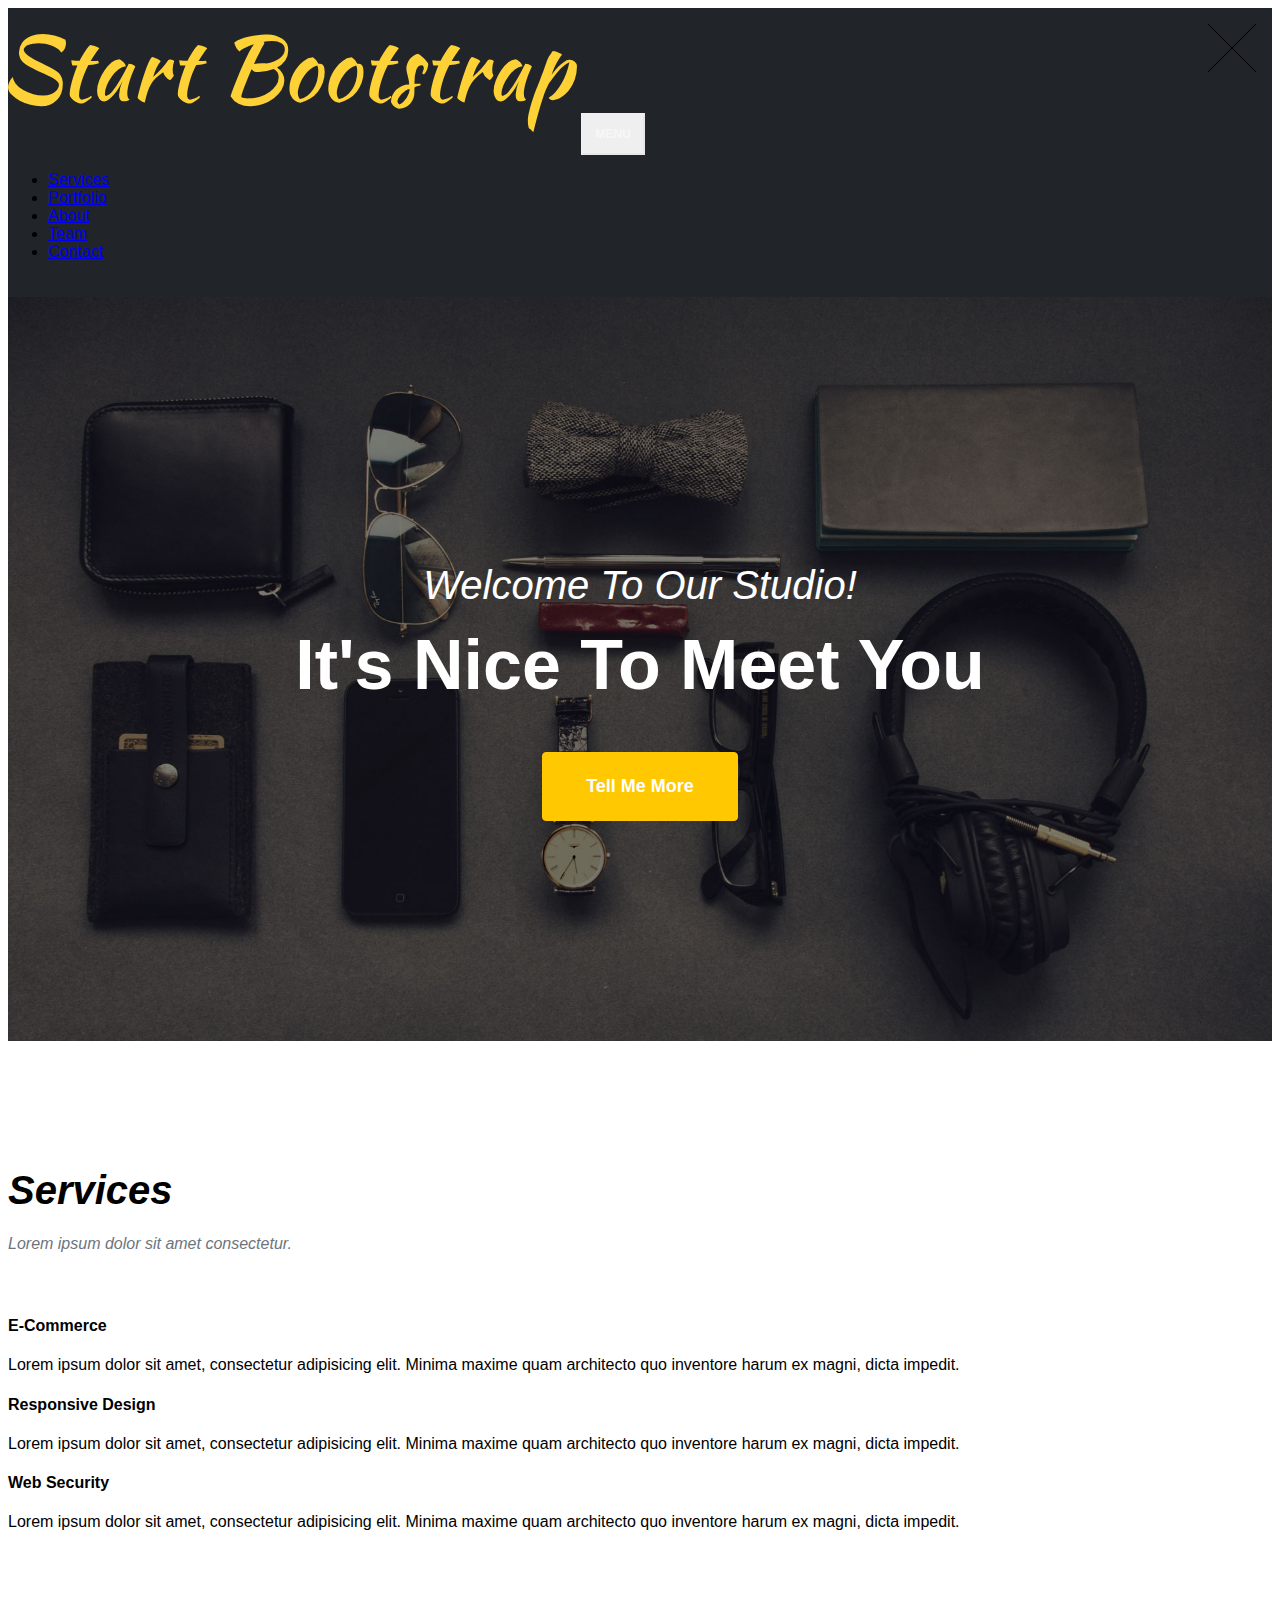
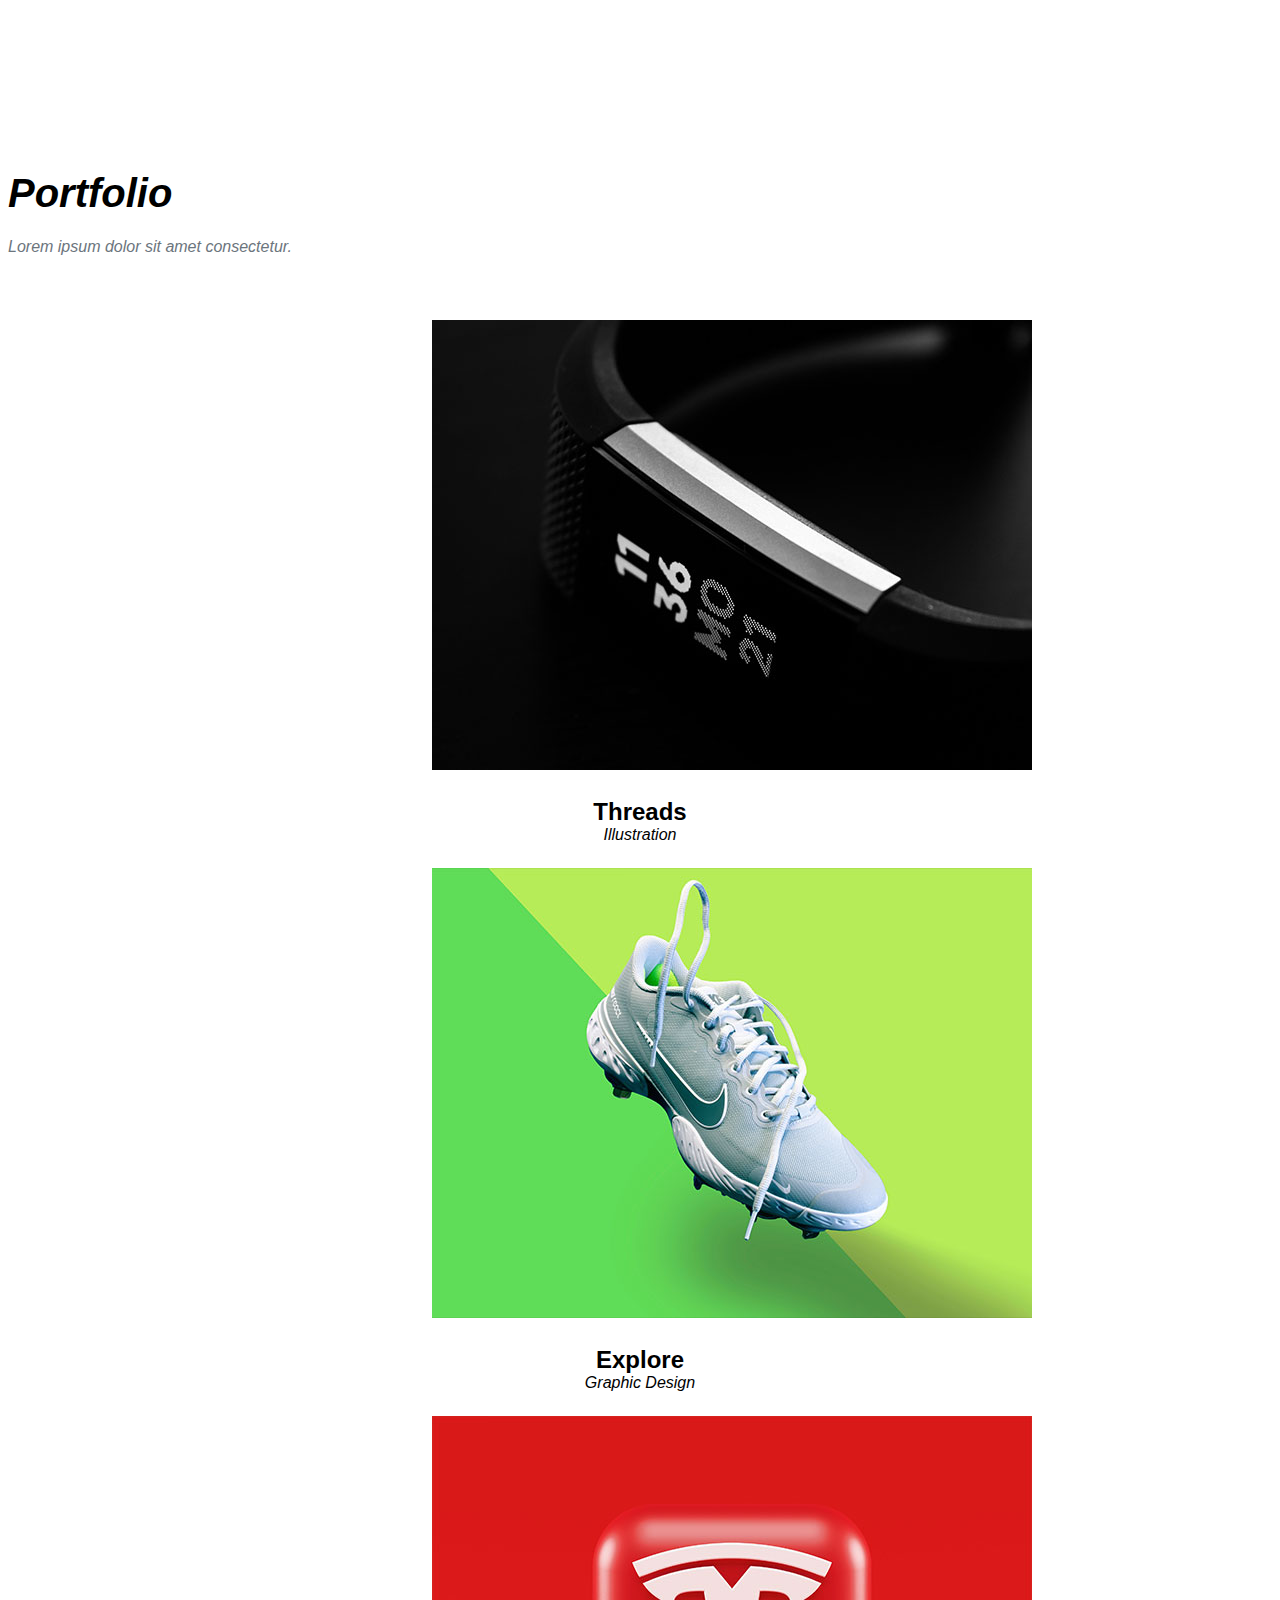
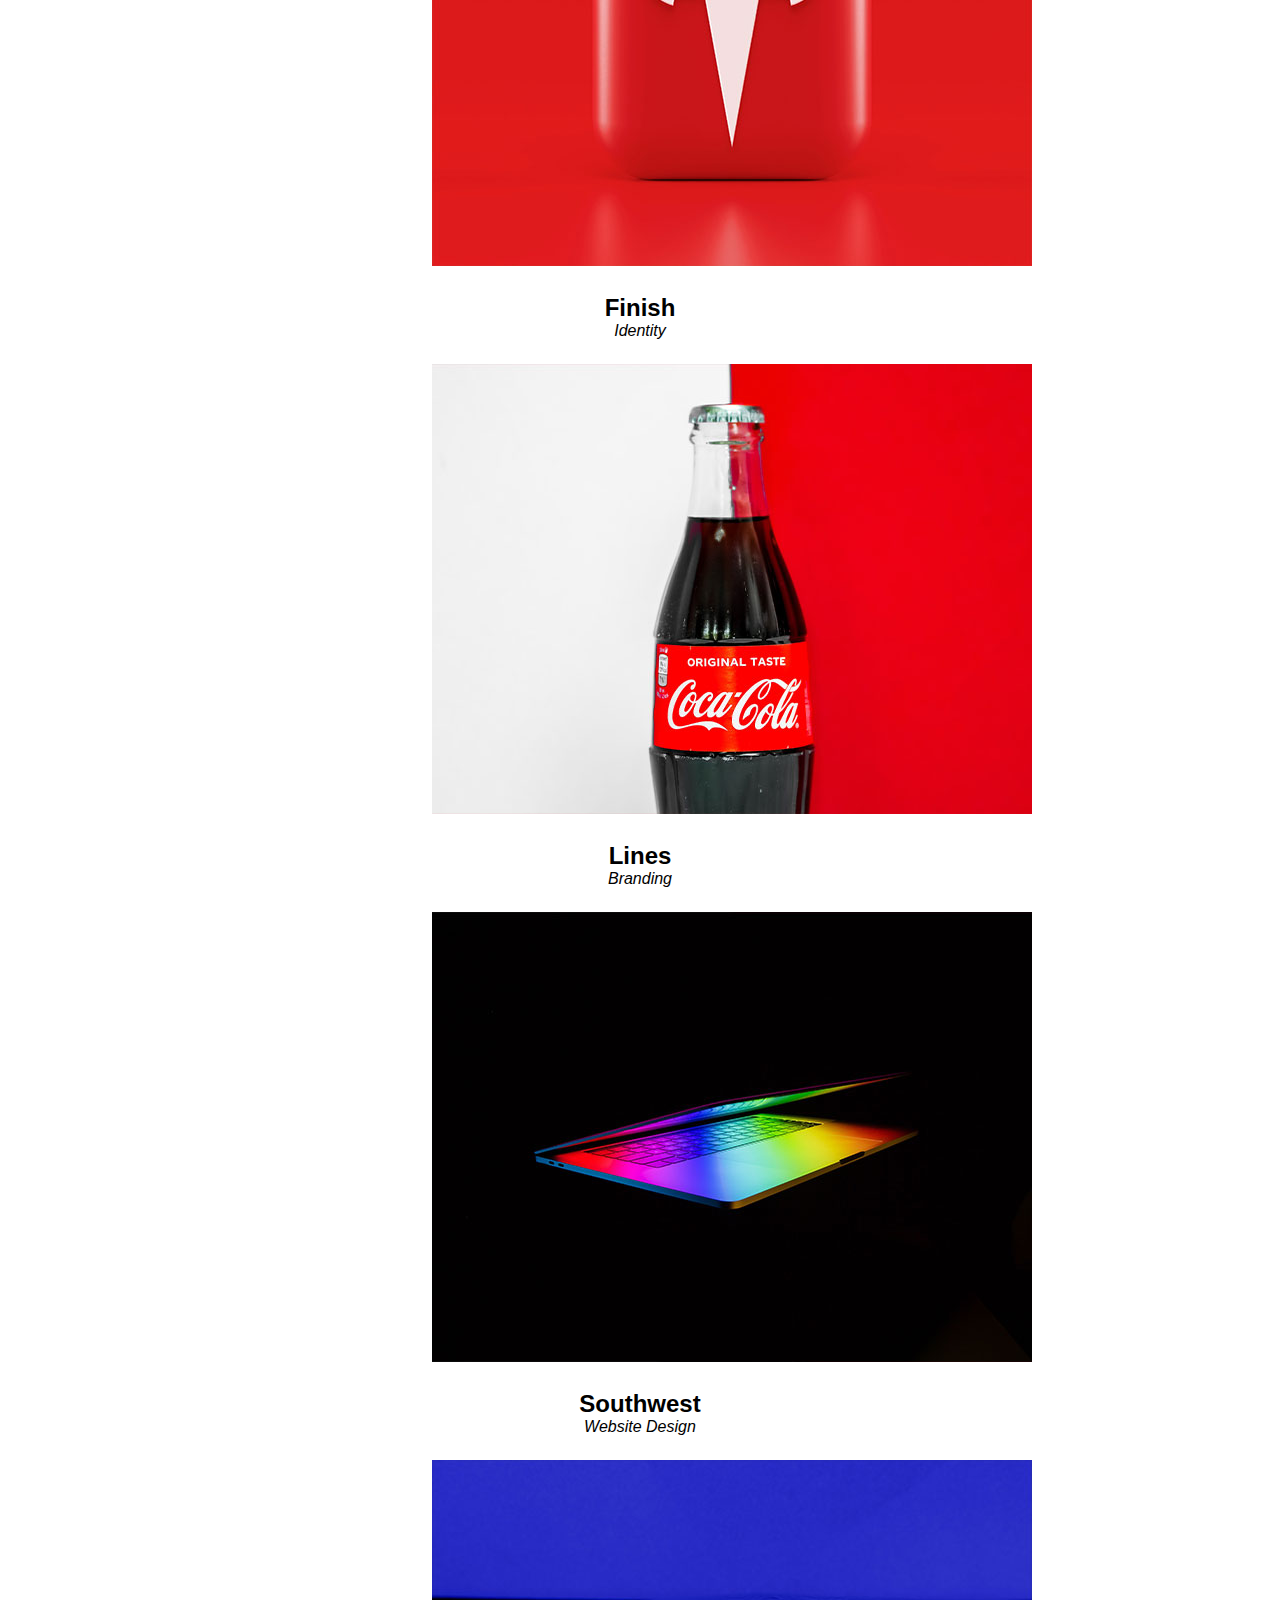
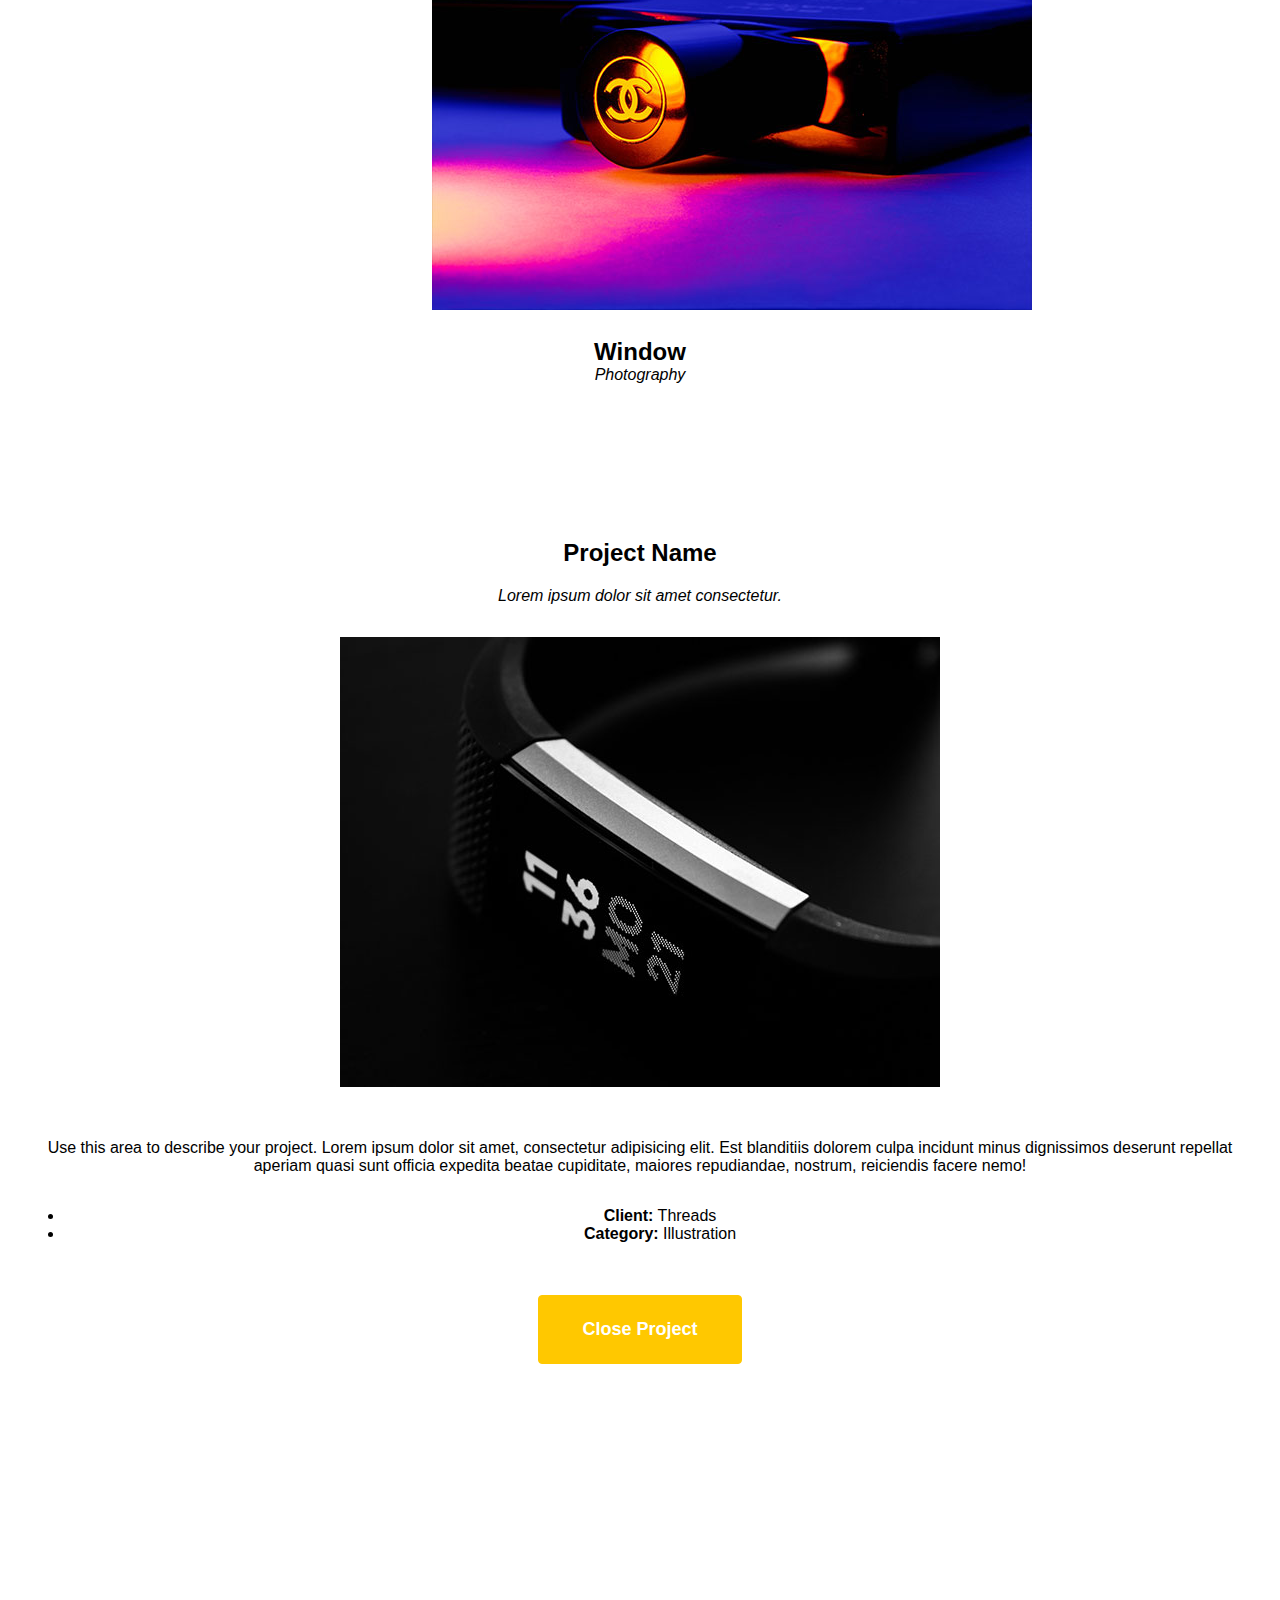
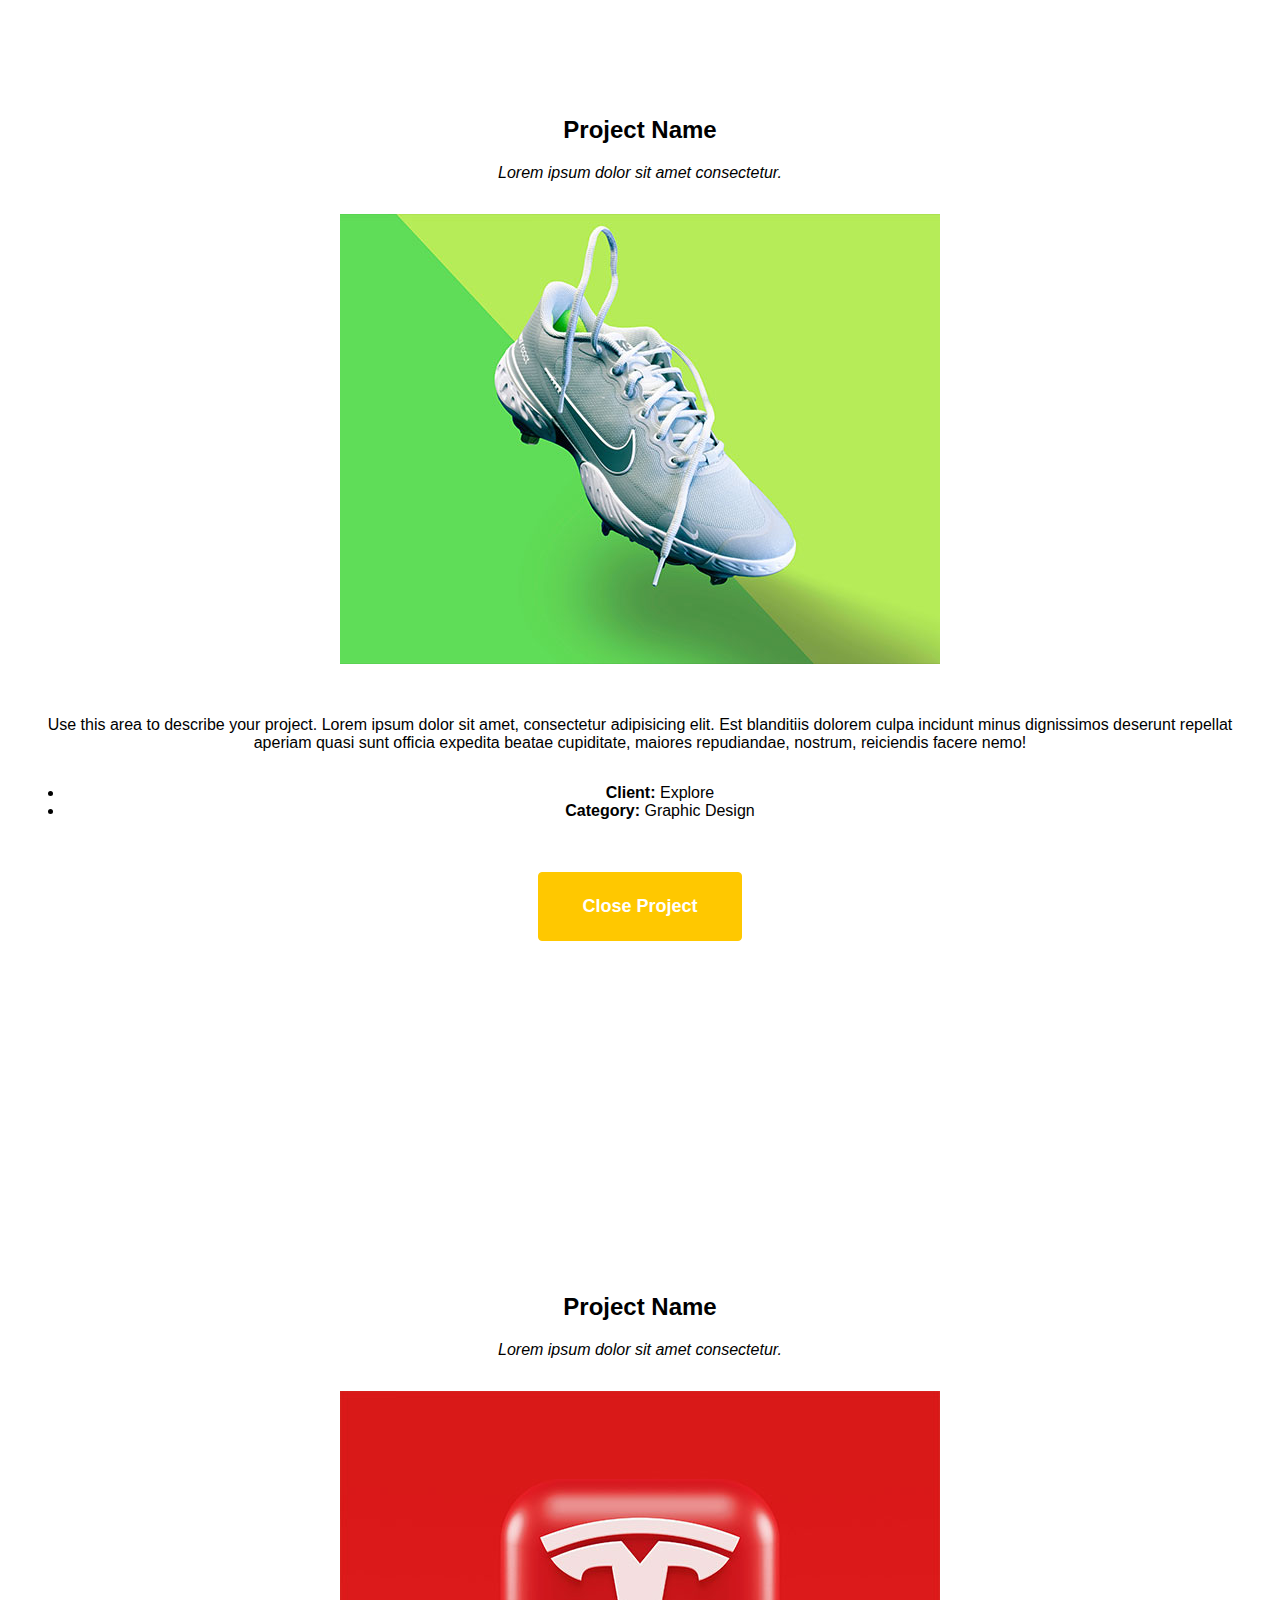
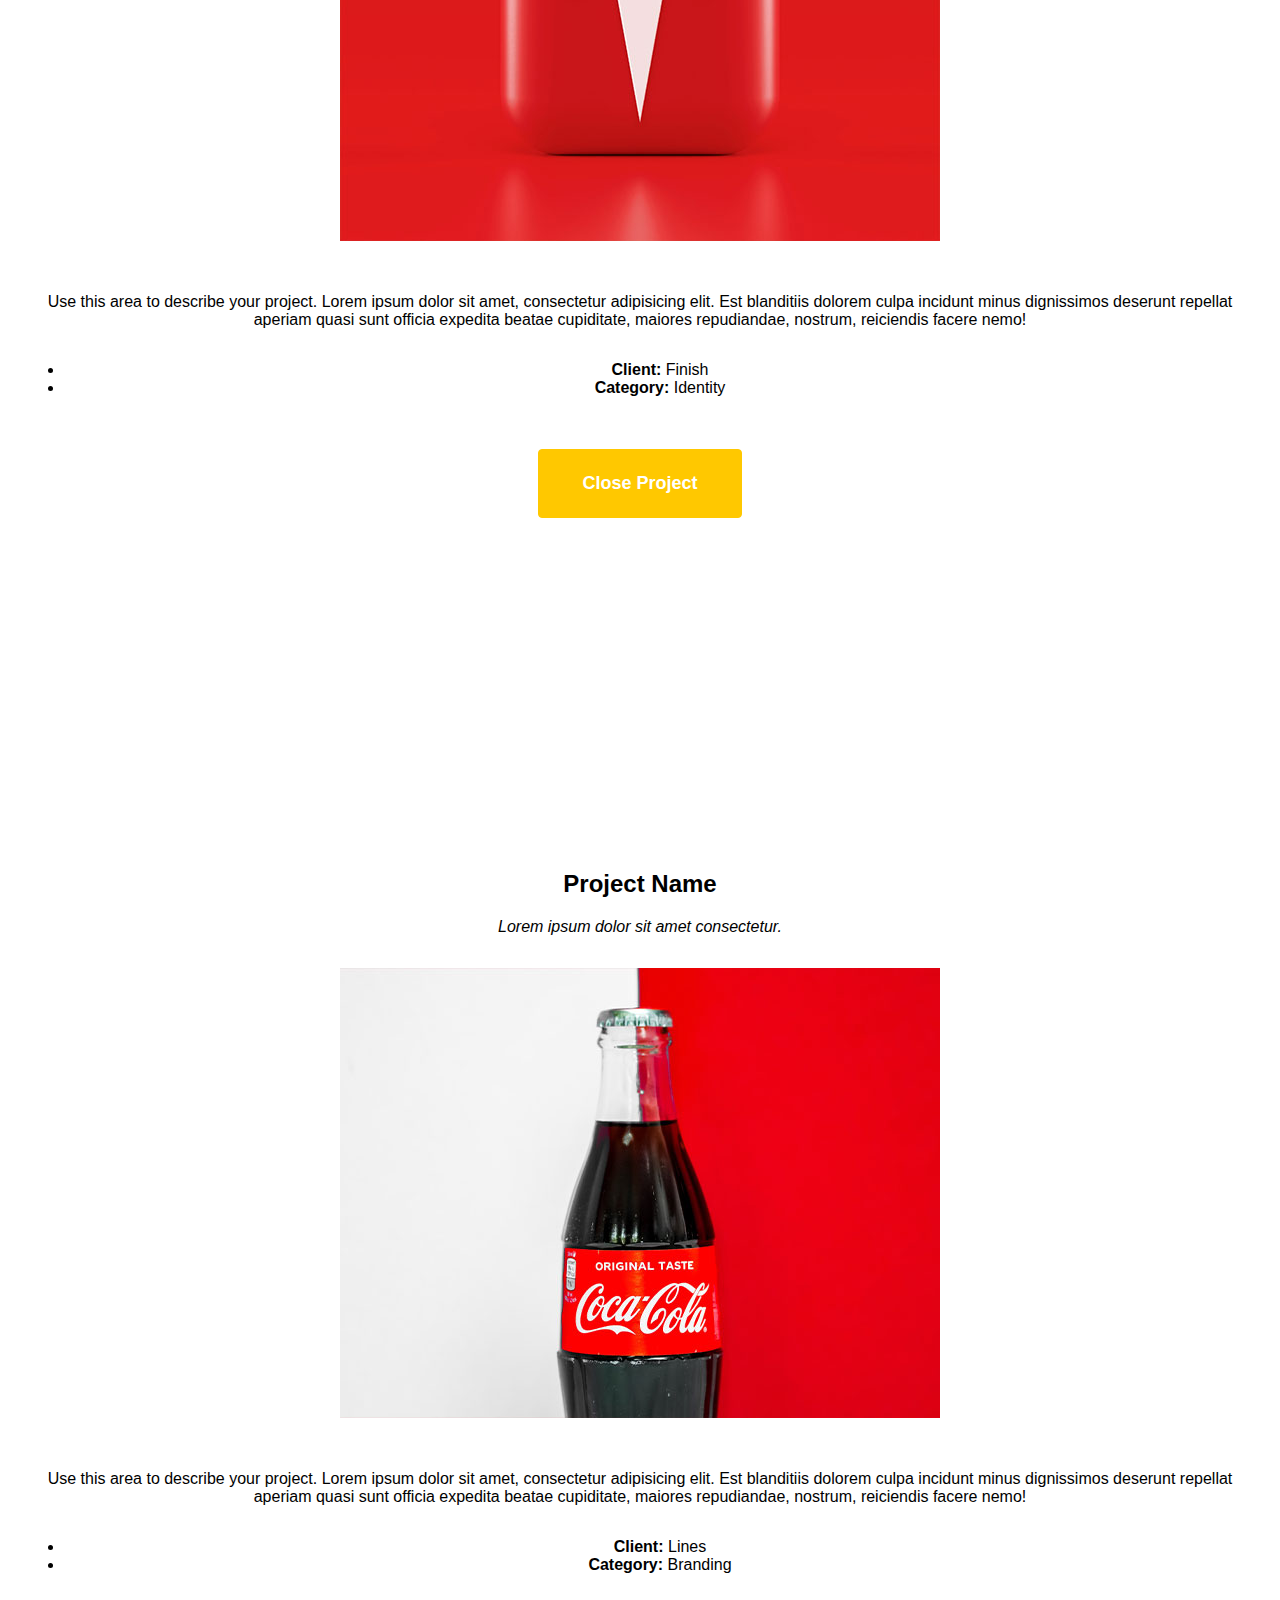
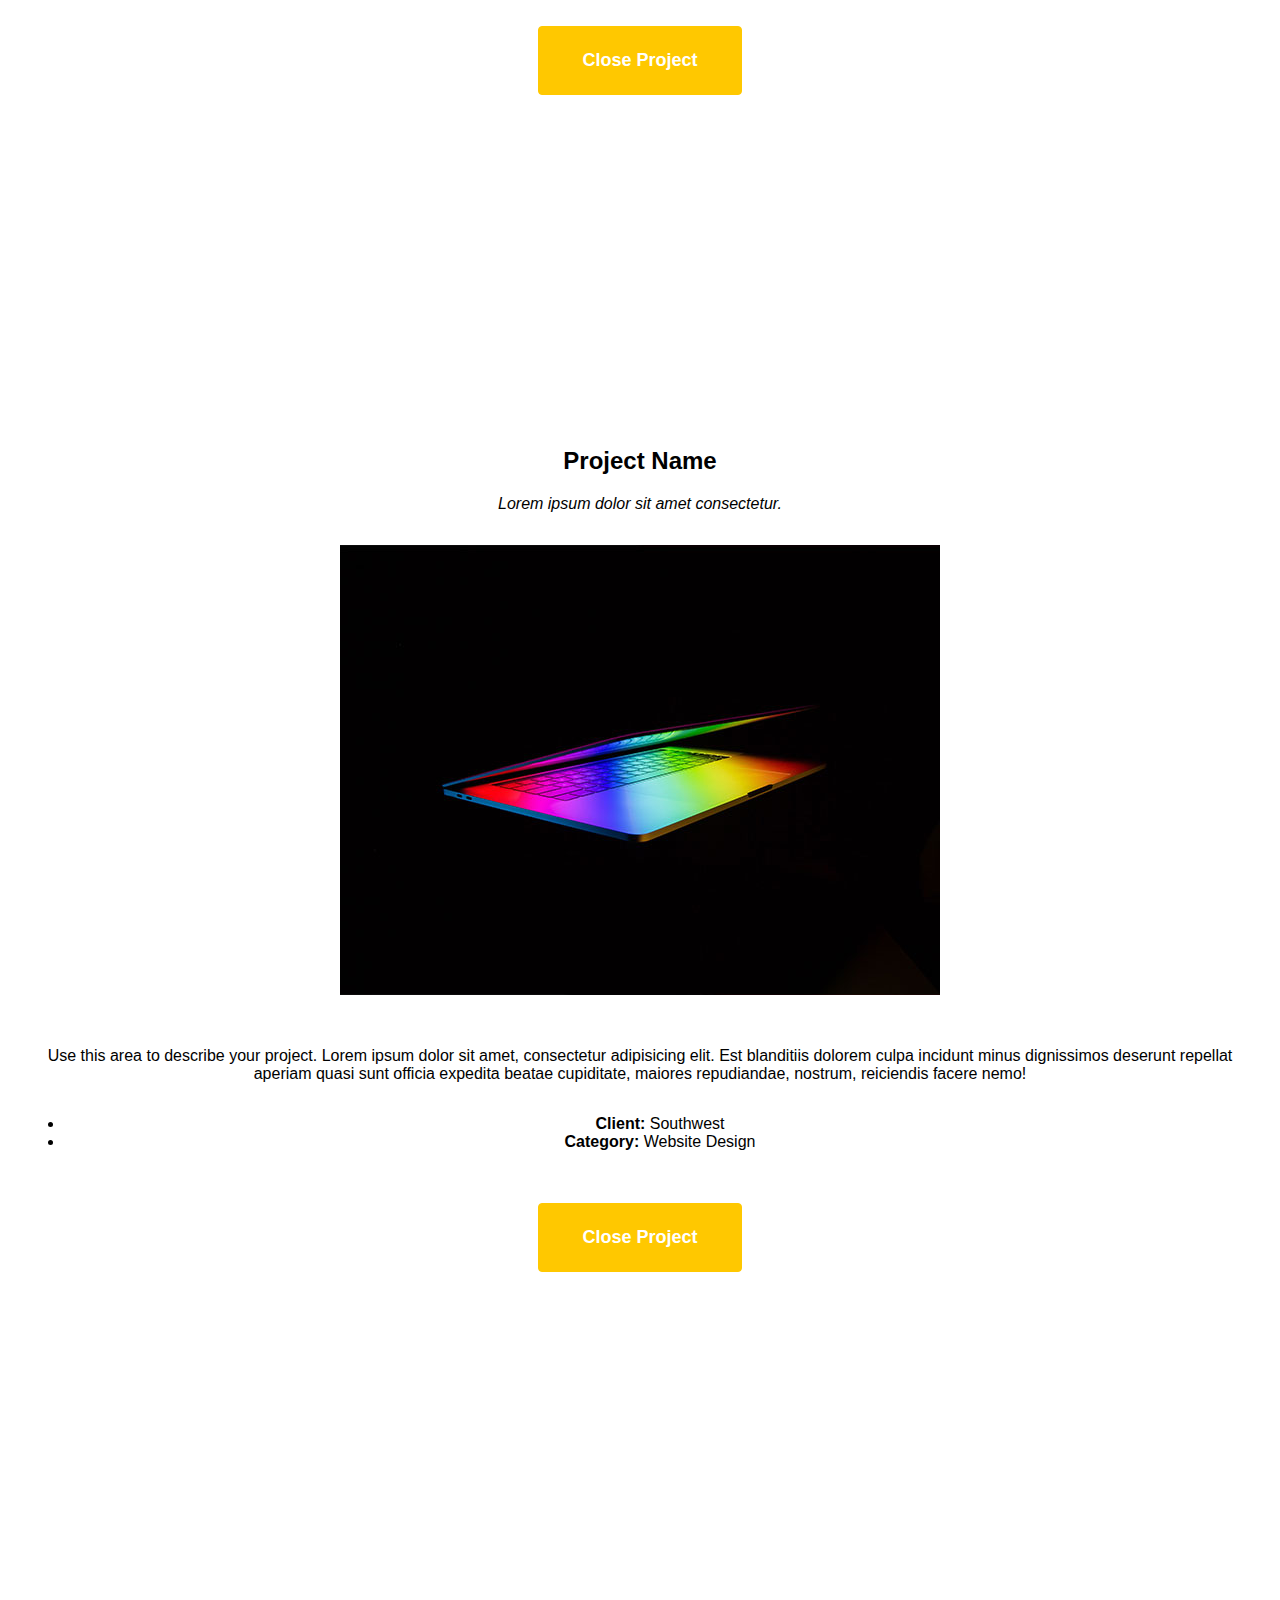
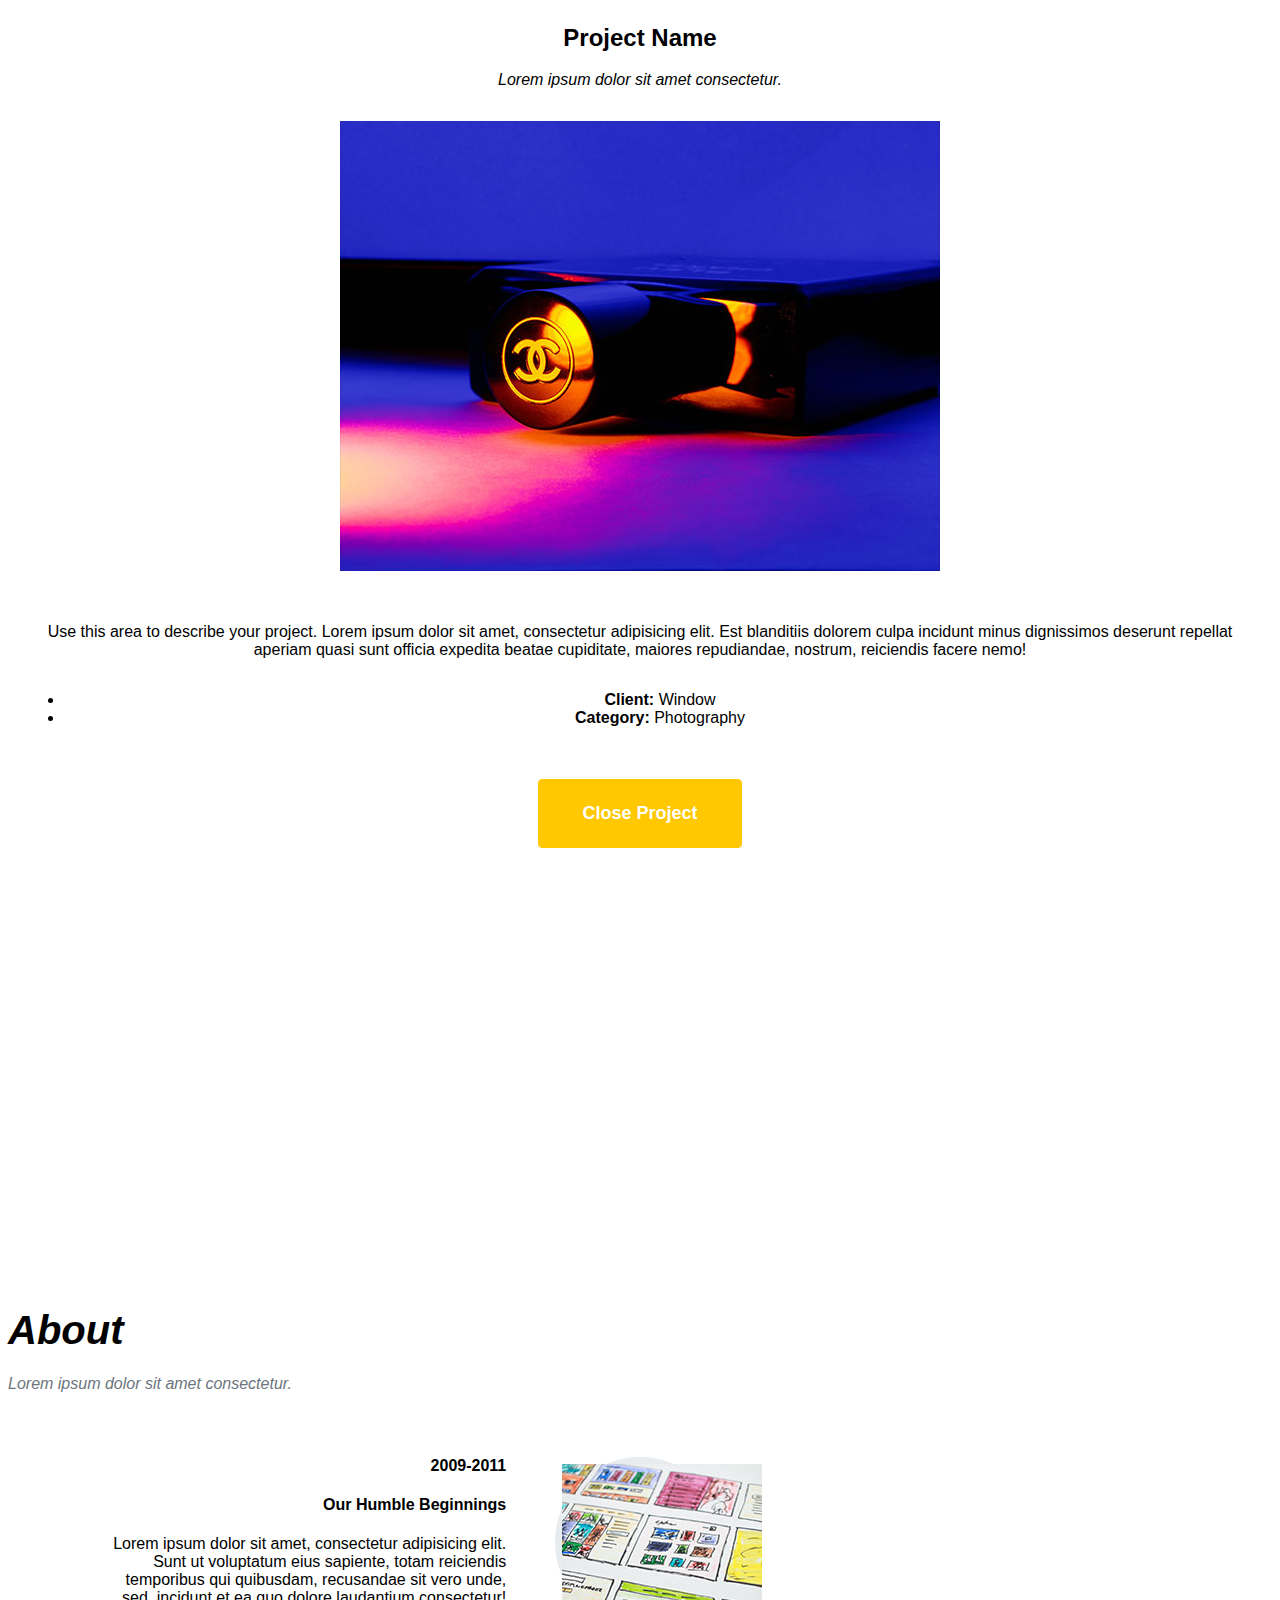
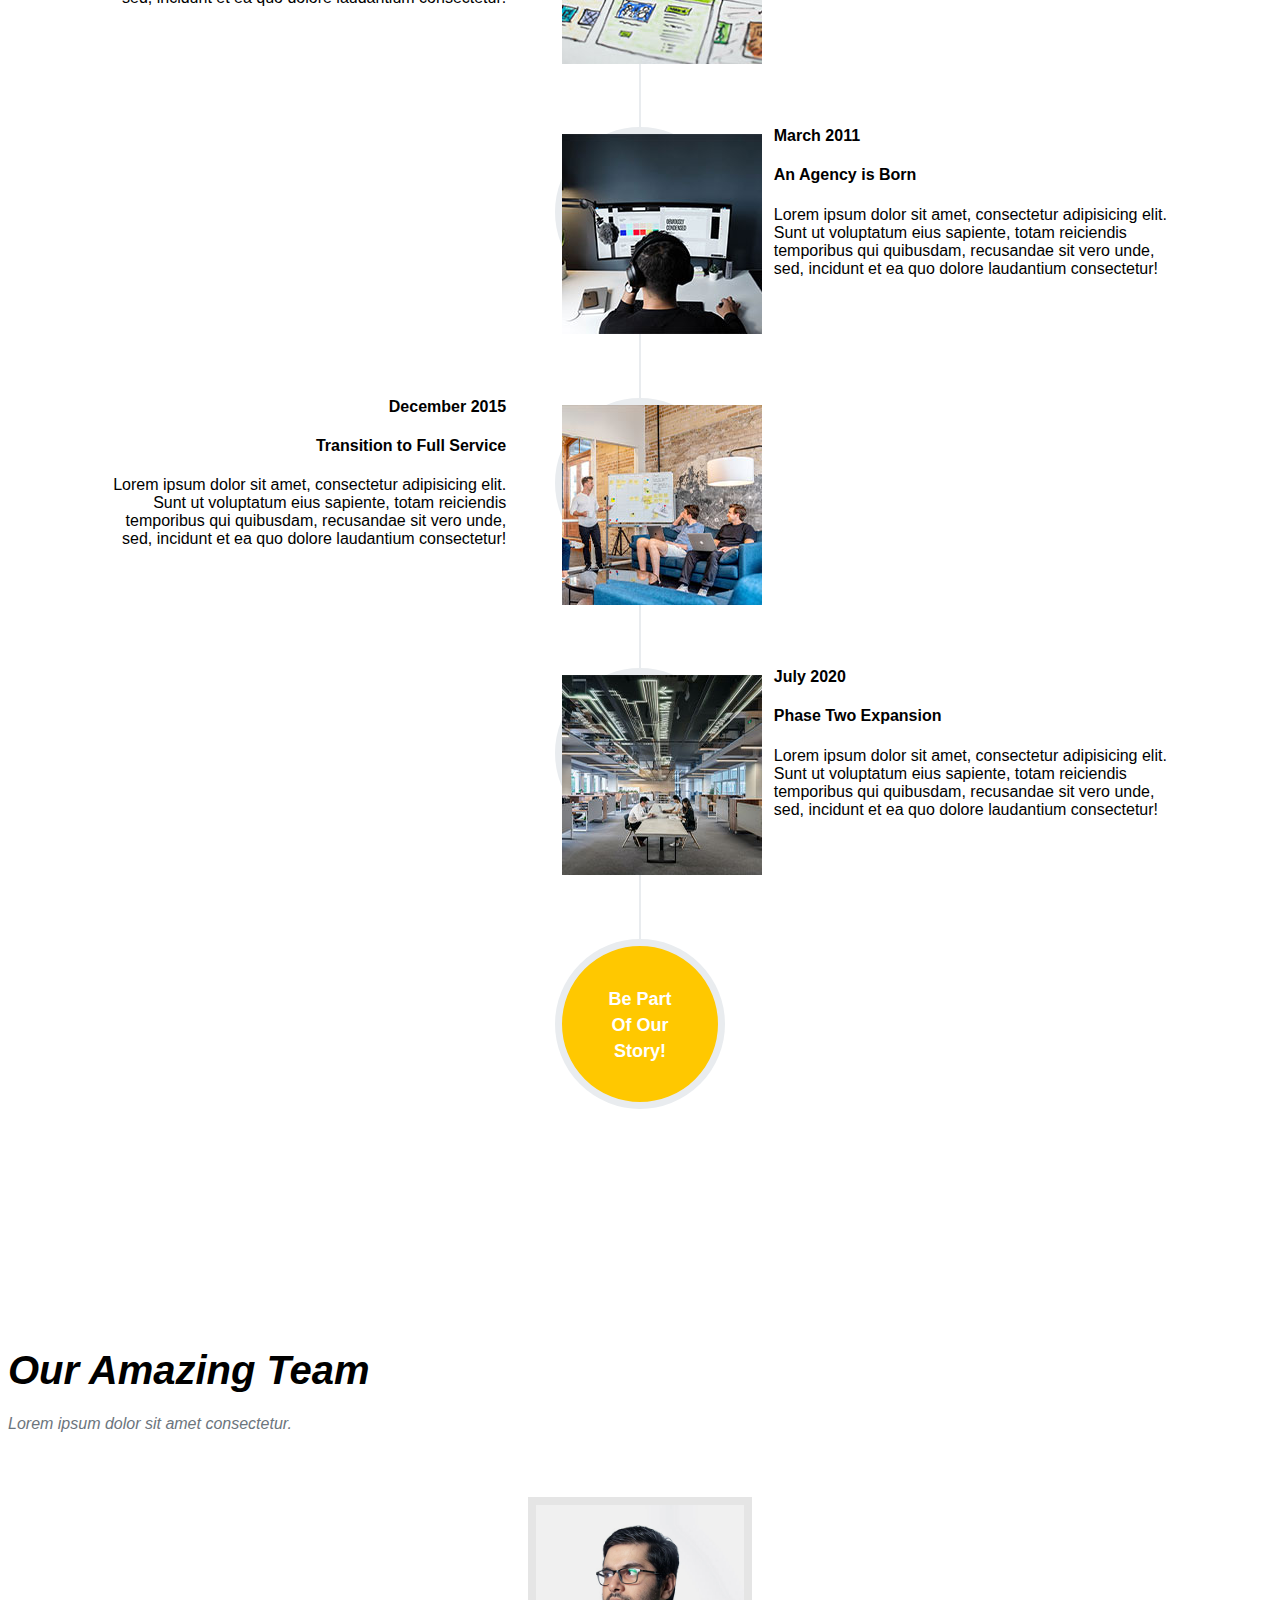
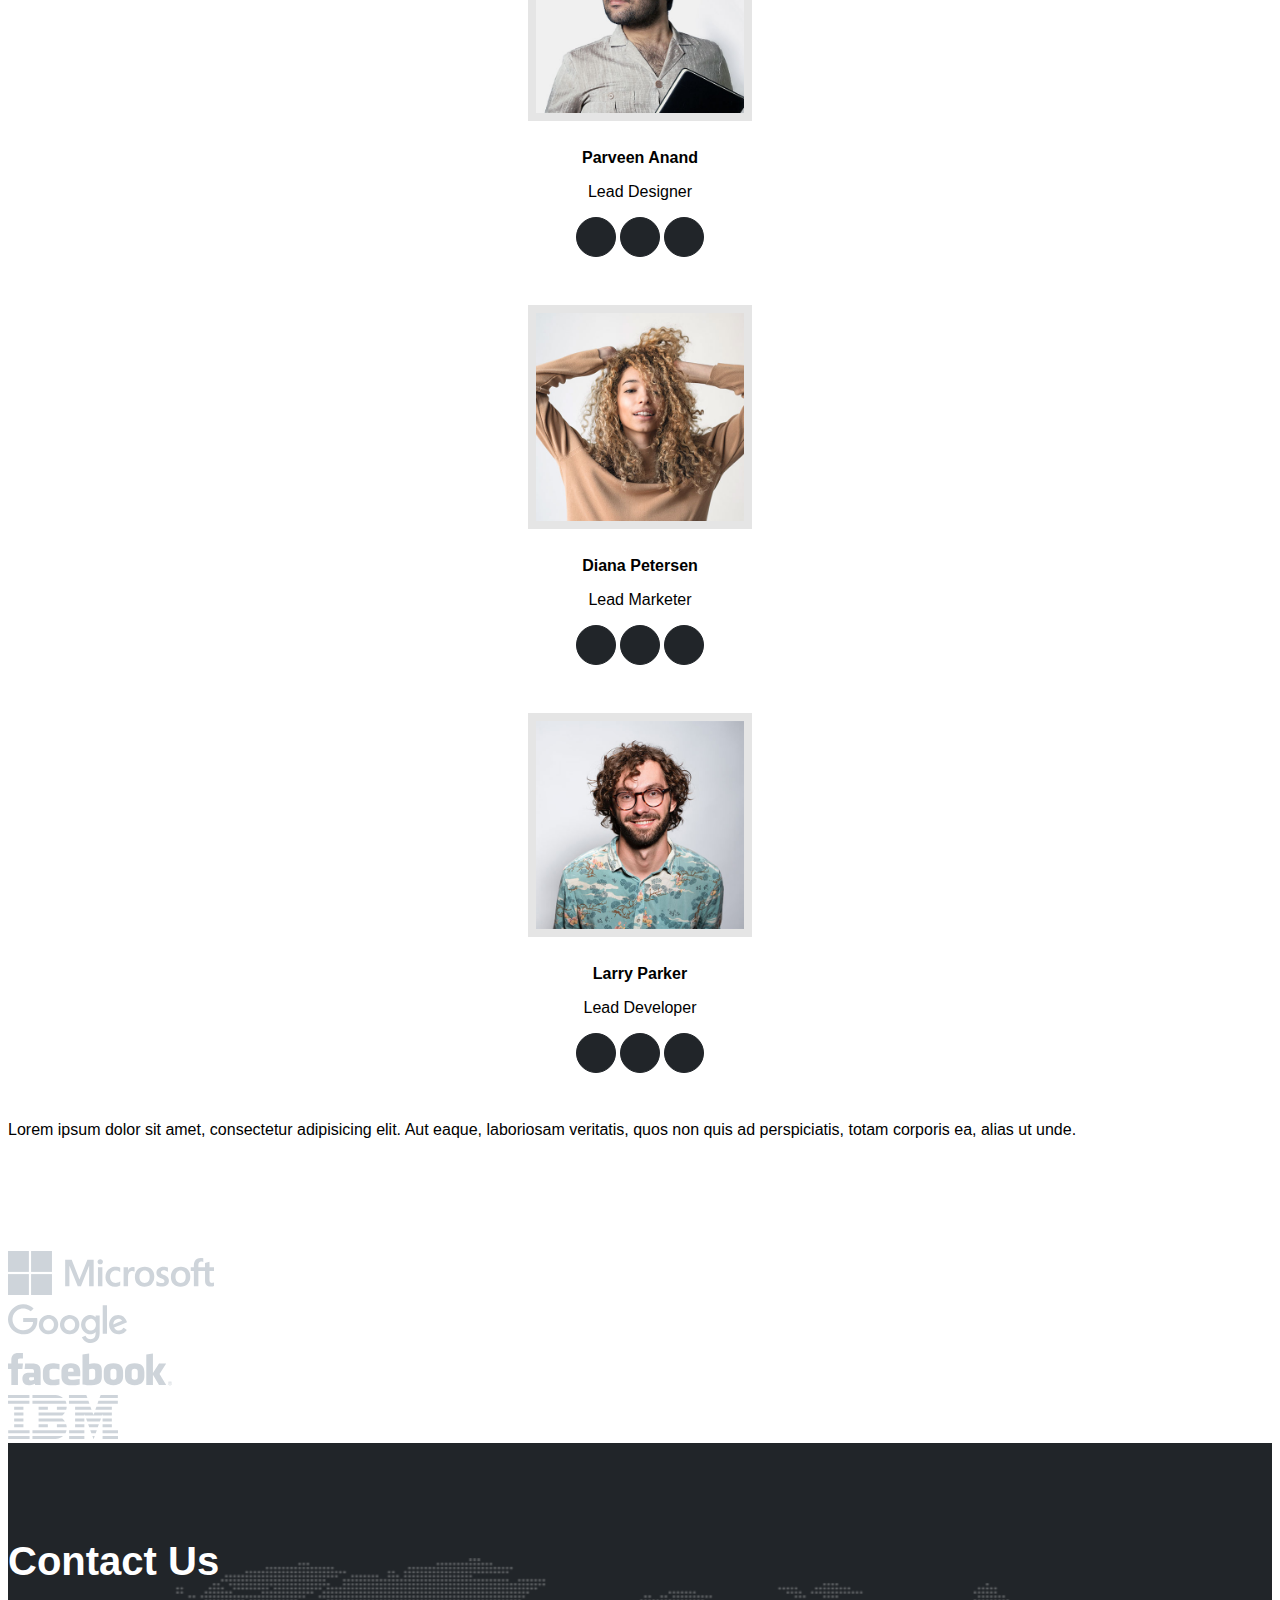
<file: Star Bootstrap.html>
<!DOCTYPE html>
<html lang="fr">
    <head>
        <meta charset="UTF-8">
        <meta http-equiv="X-UA-Compatible" content="IE=edge">
        <meta name="viewport" content="width=device-width, initial-scale=1.0">
        <title>Agency - Start Bootstrap</title>

        <!-- Favicon-->
        <link rel="icon" type="image/x-icon" href="images/favicon.ico" />

        <!-- --------------------------Bootstrap & Font Awesome CDN ---------------------------- -->
        <link href="https://cdn.jsdelivr.net/npm/bootstrap@5.3.0-alpha1/dist/css/bootstrap.min.css" rel="stylesheet" integrity="sha384-GLhlTQ8iRABdZLl6O3oVMWSktQOp6b7In1Zl3/Jr59b6EGGoI1aFkw7cmDA6j6gD" crossorigin="anonymous">
        <script src="https://cdn.jsdelivr.net/npm/bootstrap@5.3.0-alpha1/dist/js/bootstrap.bundle.min.js" integrity="sha384-w76AqPfDkMBDXo30jS1Sgez6pr3x5MlQ1ZAGC+nuZB+EYdgRZgiwxhTBTkF7CXvN" crossorigin="anonymous"></script>
        <link rel="stylesheet" href="https://cdnjs.cloudflare.com/ajax/libs/font-awesome/6.2.1/css/all.min.css" integrity="sha512-MV7K8+y+gLIBoVD59lQIYicR65iaqukzvf/nwasF0nqhPay5w/9lJmVM2hMDcnK1OnMGCdVK+iQrJ7lzPJQd1w==" crossorigin="anonymous" referrerpolicy="no-referrer"/>
      
        <!-- -------------------------- Liens JS ---------------------------- -->
        <script src="Star Bootstrap.js"></script>

        <!-- -------------------------- Liens CSS ---------------------------- -->
        <link rel="stylesheet" href="Star Bootstrap.css">
        <link rel="stylesheet" href="Star Bootstrap Responsive.css">
    </head>

    <body id="top-page">
        <!-- Barre de Navigation -->
        <nav class="navbar navbar-expand-lg fixed-top scroll" id="">
            <div class="container">
                <a class="navbar-brand" href="#top-page"><img src="images/navbar-logo.svg" alt="" class=""></a>
                <button class="navbar-toggler" type="button" data-bs-toggle="collapse" data-bs-target="#navbarNav" aria-controls="navbarNav" aria-expanded="false" aria-label="Toggle navigation">
                 Menu
                    <i class="fas fa-bars ms-1"></i>
                </button>
                <div class="collapse navbar-collapse" id="navbarNav">
                    <ul class="navbar-nav text-uppercase ms-auto pt-0 py-lg">
                        <li class="nav-item"><a class="nav-link text-light mx-md-2" href="#services">Services</a></li>
                        <li class="nav-item"><a class="nav-link text-light mx-md-2" href="#portfolio">Portfolio</a></li>
                        <li class="nav-item"><a class="nav-link text-light mx-md-2" href="#about">About</a></li>
                        <li class="nav-item"><a class="nav-link text-light mx-md-2" href="#team">Team</a></li>                  
                        <li class="nav-item"><a class="nav-link text-light mx-md-2" href="#contact">Contact</a></li>
                    </ul>
                </div>
            </div>
        </nav>
        <!-- Fin Barre de Navigation -->

        <!-- header -->
        <header class="header">
              <div class="container">
                <div class="txt1">Welcome To Our Studio!</div>
                <div class="txt2 text-uppercase">It's Nice To Meet You</div>
                  <a class="btn btn-primary btn-xl text-uppercase bg-warning" href="#services">Tell Me More</a>
              </div>
              </div>
        </header>
        <!-- Fin header -->
        <!-- Services-->
        <section class="page-section" id="services">
            <div class="container">
                <div class="text-center">
                    <h2 class="txt1 text-uppercase">Services</h2>
                    <h3 class="section-subheading text-muted">Lorem ipsum dolor sit amet consectetur.</h3>
                </div>
                <div class="row text-center">
                    <div class="col-md-4">
                        <span class="fa-stack fa-4x">
                            <i class="fas fa-circle fa-stack-2x text-warning"></i>
                            <i class="fas fa-shopping-cart fa-stack-1x fa-inverse"></i>
                        </span>
                        <h4 class="my-3">E-Commerce</h4>
                        <p class="text-muted">Lorem ipsum dolor sit amet, consectetur adipisicing elit. Minima maxime quam architecto quo inventore harum ex magni, dicta impedit.</p>
                    </div>
                    <div class="col-md-4">
                        <span class="fa-stack fa-4x">
                            <i class="fas fa-circle fa-stack-2x text-warning"></i>
                            <i class="fas fa-laptop fa-stack-1x fa-inverse"></i>
                        </span>
                        <h4 class="my-3">Responsive Design</h4>
                        <p class="text-muted">Lorem ipsum dolor sit amet, consectetur adipisicing elit. Minima maxime quam architecto quo inventore harum ex magni, dicta impedit.</p>
                    </div>
                    <div class="col-md-4">
                        <span class="fa-stack fa-4x">
                            <i class="fas fa-circle fa-stack-2x text-warning"></i>
                            <i class="fas fa-lock fa-stack-1x fa-inverse"></i>
                        </span>
                        <h4 class="my-3">Web Security</h4>
                        <p class="text-muted">Lorem ipsum dolor sit amet, consectetur adipisicing elit. Minima maxime quam architecto quo inventore harum ex magni, dicta impedit.</p>
                    </div>
                </div>
            </div>
        </section>
        <!-- Fin Services -->
        
        <!-- Portfolio -->
        <section class="page-section bg-light" id="portfolio">
            <div class="container">
                <div class="text-center">
                    <h2 class="txt1 text-uppercase">Portfolio</h2>
                    <h3 class="section-subheading text-muted">Lorem ipsum dolor sit amet consectetur.</h3>
                </div>
                <div class="row">
                    <div class="col-lg-4 col-sm-6 mb-4">
                        <!-- Portfolio item 1-->
                        <div class="portfolio-item">
                            <a class="portfolio-link" data-bs-toggle="modal" href="#portfolioModal1">
                                <div class="portfolio-hover">
                                    <div class="portfolio-hover-content"><i class="fas fa-plus fa-3x"></i></div>
                                </div>
                                <img class="img-fluid" src="images/portfolio/1.jpg" alt="..." />
                            </a>
                            <div class="portfolio-caption">
                                <div class="portfolio-caption-heading">Threads</div>
                                <div class="portfolio-caption-subheading text-muted">Illustration</div>
                            </div>
                        </div>
                    </div>
                    <div class="col-lg-4 col-sm-6 mb-4">
                        <!-- Portfolio item 2-->
                        <div class="portfolio-item">
                            <a class="portfolio-link" data-bs-toggle="modal" href="#portfolioModal2">
                                <div class="portfolio-hover">
                                    <div class="portfolio-hover-content"><i class="fas fa-plus fa-3x"></i></div>
                                </div>
                                <img class="img-fluid" src="images/portfolio/2.jpg" alt="..." />
                            </a>
                            <div class="portfolio-caption">
                                <div class="portfolio-caption-heading">Explore</div>
                                <div class="portfolio-caption-subheading text-muted">Graphic Design</div>
                            </div>
                        </div>
                    </div>
                    <div class="col-lg-4 col-sm-6 mb-4">
                        <!-- Portfolio item 3-->
                        <div class="portfolio-item">
                            <a class="portfolio-link" data-bs-toggle="modal" href="#portfolioModal3">
                                <div class="portfolio-hover">
                                    <div class="portfolio-hover-content"><i class="fas fa-plus fa-3x"></i></div>
                                </div>
                                <img class="img-fluid" src="images/portfolio/3.jpg" alt="..." />
                            </a>
                            <div class="portfolio-caption">
                                <div class="portfolio-caption-heading">Finish</div>
                                <div class="portfolio-caption-subheading text-muted">Identity</div>
                            </div>
                        </div>
                    </div>
                    <div class="col-lg-4 col-sm-6 mb-4 mb-lg-0">
                        <!-- Portfolio item 4-->
                        <div class="portfolio-item">
                            <a class="portfolio-link" data-bs-toggle="modal" href="#portfolioModal4">
                                <div class="portfolio-hover">
                                    <div class="portfolio-hover-content"><i class="fas fa-plus fa-3x"></i></div>
                                </div>
                                <img class="img-fluid" src="images/portfolio/4.jpg" alt="..." />
                            </a>
                            <div class="portfolio-caption">
                                <div class="portfolio-caption-heading">Lines</div>
                                <div class="portfolio-caption-subheading text-muted">Branding</div>
                            </div>
                        </div>
                    </div>
                    <div class="col-lg-4 col-sm-6 mb-4 mb-sm-0">
                        <!-- Portfolio item 5-->
                        <div class="portfolio-item">
                            <a class="portfolio-link" data-bs-toggle="modal" href="#portfolioModal5">
                                <div class="portfolio-hover">
                                    <div class="portfolio-hover-content"><i class="fas fa-plus fa-3x"></i></div>
                                </div>
                                <img class="img-fluid" src="images/portfolio/5.jpg" alt="..." />
                            </a>
                            <div class="portfolio-caption">
                                <div class="portfolio-caption-heading">Southwest</div>
                                <div class="portfolio-caption-subheading text-muted">Website Design</div>
                            </div>
                        </div>
                    </div>
                    <div class="col-lg-4 col-sm-6">
                        <!-- Portfolio item 6-->
                        <div class="portfolio-item">
                            <a class="portfolio-link" data-bs-toggle="modal" href="#portfolioModal6">
                                <div class="portfolio-hover">
                                    <div class="portfolio-hover-content"><i class="fas fa-plus fa-3x"></i></div>
                                </div>
                                <img class="img-fluid" src="images/portfolio/6.jpg" alt="..." />
                            </a>
                            <div class="portfolio-caption">
                                <div class="portfolio-caption-heading">Window</div>
                                <div class="portfolio-caption-subheading text-muted">Photography</div>
                            </div>
                        </div>
                    </div>
                </div>
            </div>

            <!-- Portfolio Modals-->
            <!-- Portfolio item 1 modal popup-->
            <div class="portfolio-modal modal fade" id="portfolioModal1" tabindex="-1" role="dialog" aria-hidden="true">
                <div class="modal-dialog">
                    <div class="modal-content">
                        <div class="close-modal" data-bs-dismiss="modal"><img src="images/close-icon.svg" alt="Close modal" /></div>
                        <div class="container">
                            <div class="row justify-content-center">
                                <div class="col-lg-8">
                                    <div class="modal-body">
                                        <!-- Project details-->
                                        <h2 class="text-uppercase">Project Name</h2>
                                        <p class="item-intro text-muted">Lorem ipsum dolor sit amet consectetur.</p>
                                        <img class="img-fluid d-block mx-auto" src="images/portfolio/1.jpg" alt="..." />
                                        <p>Use this area to describe your project. Lorem ipsum dolor sit amet, consectetur adipisicing elit. Est blanditiis dolorem culpa incidunt minus dignissimos deserunt repellat aperiam quasi sunt officia expedita beatae cupiditate, maiores repudiandae, nostrum, reiciendis facere nemo!</p>
                                        <ul class="list-inline">
                                            <li>
                                                <strong>Client:</strong>
                                                Threads
                                            </li>
                                            <li>
                                                <strong>Category:</strong>
                                                Illustration
                                            </li>
                                        </ul>
                                        <button class="btn btn-primary btn-xl text-uppercase" data-bs-dismiss="modal" type="button">
                                            <i class="fas fa-xmark me-1"></i>
                                            Close Project
                                        </button>
                                    </div>
                                </div>
                            </div>
                        </div>
                    </div>
                </div>
            </div>
            <!-- Portfolio item 2 modal popup-->
            <div class="portfolio-modal modal fade" id="portfolioModal2" tabindex="-1" role="dialog" aria-hidden="true">
                <div class="modal-dialog">
                    <div class="modal-content">
                        <div class="close-modal" data-bs-dismiss="modal"><img src="images/close-icon.svg" alt="Close modal" /></div>
                        <div class="container">
                            <div class="row justify-content-center">
                                <div class="col-lg-8">
                                    <div class="modal-body">
                                        <!-- Project details-->
                                        <h2 class="text-uppercase">Project Name</h2>
                                        <p class="item-intro text-muted">Lorem ipsum dolor sit amet consectetur.</p>
                                        <img class="img-fluid d-block mx-auto" src="images/portfolio/2.jpg" alt="..." />
                                        <p>Use this area to describe your project. Lorem ipsum dolor sit amet, consectetur adipisicing elit. Est blanditiis dolorem culpa incidunt minus dignissimos deserunt repellat aperiam quasi sunt officia expedita beatae cupiditate, maiores repudiandae, nostrum, reiciendis facere nemo!</p>
                                        <ul class="list-inline">
                                            <li>
                                                <strong>Client:</strong>
                                                Explore
                                            </li>
                                            <li>
                                                <strong>Category:</strong>
                                                Graphic Design
                                            </li>
                                        </ul>
                                        <button class="btn btn-primary btn-xl text-uppercase" data-bs-dismiss="modal" type="button">
                                            <i class="fas fa-xmark me-1"></i>
                                            Close Project
                                        </button>
                                    </div>
                                </div>
                            </div>
                        </div>
                    </div>
                </div>
            </div>
            <!-- Portfolio item 3 modal popup-->
            <div class="portfolio-modal modal fade" id="portfolioModal3" tabindex="-1" role="dialog" aria-hidden="true">
                <div class="modal-dialog">
                    <div class="modal-content">
                        <div class="close-modal" data-bs-dismiss="modal"><img src="images/close-icon.svg" alt="Close modal" /></div>
                        <div class="container">
                            <div class="row justify-content-center">
                                <div class="col-lg-8">
                                    <div class="modal-body">
                                        <!-- Project details-->
                                        <h2 class="text-uppercase">Project Name</h2>
                                        <p class="item-intro text-muted">Lorem ipsum dolor sit amet consectetur.</p>
                                        <img class="img-fluid d-block mx-auto" src="images/portfolio/3.jpg" alt="..." />
                                        <p>Use this area to describe your project. Lorem ipsum dolor sit amet, consectetur adipisicing elit. Est blanditiis dolorem culpa incidunt minus dignissimos deserunt repellat aperiam quasi sunt officia expedita beatae cupiditate, maiores repudiandae, nostrum, reiciendis facere nemo!</p>
                                        <ul class="list-inline">
                                            <li>
                                                <strong>Client:</strong>
                                                Finish
                                            </li>
                                            <li>
                                                <strong>Category:</strong>
                                                Identity
                                            </li>
                                        </ul>
                                        <button class="btn btn-primary btn-xl text-uppercase" data-bs-dismiss="modal" type="button">
                                            <i class="fas fa-xmark me-1"></i>
                                            Close Project
                                        </button>
                                    </div>
                                </div>
                            </div>
                        </div>
                    </div>
                </div>
            </div>
            <!-- Portfolio item 4 modal popup-->
            <div class="portfolio-modal modal fade" id="portfolioModal4" tabindex="-1" role="dialog" aria-hidden="true">
                <div class="modal-dialog">
                    <div class="modal-content">
                        <div class="close-modal" data-bs-dismiss="modal"><img src="images/close-icon.svg" alt="Close modal" /></div>
                        <div class="container">
                            <div class="row justify-content-center">
                                <div class="col-lg-8">
                                    <div class="modal-body">
                                        <!-- Project details-->
                                        <h2 class="text-uppercase">Project Name</h2>
                                        <p class="item-intro text-muted">Lorem ipsum dolor sit amet consectetur.</p>
                                        <img class="img-fluid d-block mx-auto" src="images/portfolio/4.jpg" alt="..." />
                                        <p>Use this area to describe your project. Lorem ipsum dolor sit amet, consectetur adipisicing elit. Est blanditiis dolorem culpa incidunt minus dignissimos deserunt repellat aperiam quasi sunt officia expedita beatae cupiditate, maiores repudiandae, nostrum, reiciendis facere nemo!</p>
                                        <ul class="list-inline">
                                            <li>
                                                <strong>Client:</strong>
                                                Lines
                                            </li>
                                            <li>
                                                <strong>Category:</strong>
                                                Branding
                                            </li>
                                        </ul>
                                        <button class="btn btn-primary btn-xl text-uppercase" data-bs-dismiss="modal" type="button">
                                            <i class="fas fa-xmark me-1"></i>
                                            Close Project
                                        </button>
                                    </div>
                                </div>
                            </div>
                        </div>
                    </div>
                </div>
            </div>
            <!-- Portfolio item 5 modal popup-->
            <div class="portfolio-modal modal fade" id="portfolioModal5" tabindex="-1" role="dialog" aria-hidden="true">
                <div class="modal-dialog">
                    <div class="modal-content">
                        <div class="close-modal" data-bs-dismiss="modal"><img src="images/close-icon.svg" alt="Close modal" /></div>
                        <div class="container">
                            <div class="row justify-content-center">
                                <div class="col-lg-8">
                                    <div class="modal-body">
                                        <!-- Project details-->
                                        <h2 class="text-uppercase">Project Name</h2>
                                        <p class="item-intro text-muted">Lorem ipsum dolor sit amet consectetur.</p>
                                        <img class="img-fluid d-block mx-auto" src="images/portfolio/5.jpg" alt="..." />
                                        <p>Use this area to describe your project. Lorem ipsum dolor sit amet, consectetur adipisicing elit. Est blanditiis dolorem culpa incidunt minus dignissimos deserunt repellat aperiam quasi sunt officia expedita beatae cupiditate, maiores repudiandae, nostrum, reiciendis facere nemo!</p>
                                        <ul class="list-inline">
                                            <li>
                                                <strong>Client:</strong>
                                                Southwest
                                            </li>
                                            <li>
                                                <strong>Category:</strong>
                                                Website Design
                                            </li>
                                        </ul>
                                        <button class="btn btn-primary btn-xl text-uppercase" data-bs-dismiss="modal" type="button">
                                            <i class="fas fa-xmark me-1"></i>
                                            Close Project
                                        </button>
                                    </div>
                                </div>
                            </div>
                        </div>
                    </div>
                </div>
            </div>
            <!-- Portfolio item 6 modal popup-->
            <div class="portfolio-modal modal fade" id="portfolioModal6" tabindex="-1" role="dialog" aria-hidden="true">
                <div class="modal-dialog">
                    <div class="modal-content">
                        <div class="close-modal" data-bs-dismiss="modal"><img src="images/close-icon.svg" alt="Close modal" /></div>
                        <div class="container">
                            <div class="row justify-content-center">
                                <div class="col-lg-8">
                                    <div class="modal-body">
                                        <!-- Project details-->
                                        <h2 class="text-uppercase">Project Name</h2>
                                        <p class="item-intro text-muted">Lorem ipsum dolor sit amet consectetur.</p>
                                        <img class="img-fluid d-block mx-auto" src="images/portfolio/6.jpg" alt="..." />
                                        <p>Use this area to describe your project. Lorem ipsum dolor sit amet, consectetur adipisicing elit. Est blanditiis dolorem culpa incidunt minus dignissimos deserunt repellat aperiam quasi sunt officia expedita beatae cupiditate, maiores repudiandae, nostrum, reiciendis facere nemo!</p>
                                        <ul class="list-inline">
                                            <li>
                                                <strong>Client:</strong>
                                                Window
                                            </li>
                                            <li>
                                                <strong>Category:</strong>
                                                Photography
                                            </li>
                                        </ul>
                                        <button class="btn btn-primary btn-xl text-uppercase" data-bs-dismiss="modal" type="button">
                                            <i class="fas fa-xmark me-1"></i>
                                            Close Project
                                        </button>
                                    </div>
                                </div>
                            </div>
                        </div>
                    </div>
                </div>
            </div>
        </section>
        <!-- Fin Portfolio -->

        <!-- About-->
        <section class="page-section" id="about">
            <div class="container">
                <div class="text-center">
                    <h2 class="txt1 text-uppercase">About</h2>
                    <h3 class="section-subheading text-muted">Lorem ipsum dolor sit amet consectetur.</h3>
                </div>
                <ul class="timeline">
                    <li>
                        <div class="timeline-image"><img class="rounded-circle img-fluid" src="images/about/1.jpg" alt="..." /></div>
                        <div class="timeline-panel">
                            <div class="timeline-heading">
                                <h4>2009-2011</h4>
                                <h4 class="subheading">Our Humble Beginnings</h4>
                            </div>
                            <div class="timeline-body"><p class="text-muted">Lorem ipsum dolor sit amet, consectetur adipisicing elit. Sunt ut voluptatum eius sapiente, totam reiciendis temporibus qui quibusdam, recusandae sit vero unde, sed, incidunt et ea quo dolore laudantium consectetur!</p></div>
                        </div>
                    </li>
                    <li class="timeline-inverted">
                        <div class="timeline-image"><img class="rounded-circle img-fluid" src="images/about/2.jpg" alt="..." /></div>
                        <div class="timeline-panel">
                            <div class="timeline-heading">
                                <h4>March 2011</h4>
                                <h4 class="subheading">An Agency is Born</h4>
                            </div>
                            <div class="timeline-body"><p class="text-muted">Lorem ipsum dolor sit amet, consectetur adipisicing elit. Sunt ut voluptatum eius sapiente, totam reiciendis temporibus qui quibusdam, recusandae sit vero unde, sed, incidunt et ea quo dolore laudantium consectetur!</p></div>
                        </div>
                    </li>
                    <li>
                        <div class="timeline-image"><img class="rounded-circle img-fluid" src="images/about/3.jpg" alt="..." /></div>
                        <div class="timeline-panel">
                            <div class="timeline-heading">
                                <h4>December 2015</h4>
                                <h4 class="subheading">Transition to Full Service</h4>
                            </div>
                            <div class="timeline-body"><p class="text-muted">Lorem ipsum dolor sit amet, consectetur adipisicing elit. Sunt ut voluptatum eius sapiente, totam reiciendis temporibus qui quibusdam, recusandae sit vero unde, sed, incidunt et ea quo dolore laudantium consectetur!</p></div>
                        </div>
                    </li>
                    <li class="timeline-inverted">
                        <div class="timeline-image"><img class="rounded-circle img-fluid" src="images/about/4.jpg" alt="..." /></div>
                        <div class="timeline-panel">
                            <div class="timeline-heading">
                                <h4>July 2020</h4>
                                <h4 class="subheading">Phase Two Expansion</h4>
                            </div>
                            <div class="timeline-body"><p class="text-muted">Lorem ipsum dolor sit amet, consectetur adipisicing elit. Sunt ut voluptatum eius sapiente, totam reiciendis temporibus qui quibusdam, recusandae sit vero unde, sed, incidunt et ea quo dolore laudantium consectetur!</p></div>
                        </div>
                    </li>
                    <li class="timeline-inverted">
                        <div class="timeline-image">
                            <h4>
                                Be Part
                                <br />
                                Of Our
                                <br />
                                Story!
                            </h4>
                        </div>
                    </li>
                </ul>
            </div>
        </section>
        <!-- Fin About -->

        <!-- Team-->
        <section class="page-section bg-light" id="team">
            <div class="container">
                <div class="text-center">
                    <h2 class="txt1 text-uppercase">Our Amazing Team</h2>
                    <h3 class="section-subheading text-muted">Lorem ipsum dolor sit amet consectetur.</h3>
                </div>
                <div class="row">
                    <div class="col-lg-4">
                        <div class="team-member">
                            <img class="mx-auto rounded-circle" src="images/team/1.jpg" alt="..." />
                            <h4>Parveen Anand</h4>
                            <p class="text-muted">Lead Designer</p>
                            <a class="btn btn-dark btn-social mx-2" href="#!" aria-label="Parveen Anand Twitter Profile"><i class="fab fa-twitter"></i></a>
                            <a class="btn btn-dark btn-social mx-2" href="#!" aria-label="Parveen Anand Facebook Profile"><i class="fab fa-facebook-f"></i></a>
                            <a class="btn btn-dark btn-social mx-2" href="#!" aria-label="Parveen Anand LinkedIn Profile"><i class="fab fa-linkedin-in"></i></a>
                        </div>
                    </div>
                    <div class="col-lg-4">
                        <div class="team-member">
                            <img class="mx-auto rounded-circle" src="images/team/2.jpg" alt="..." />
                            <h4>Diana Petersen</h4>
                            <p class="text-muted">Lead Marketer</p>
                            <a class="btn btn-dark btn-social mx-2" href="#!" aria-label="Diana Petersen Twitter Profile"><i class="fab fa-twitter"></i></a>
                            <a class="btn btn-dark btn-social mx-2" href="#!" aria-label="Diana Petersen Facebook Profile"><i class="fab fa-facebook-f"></i></a>
                            <a class="btn btn-dark btn-social mx-2" href="#!" aria-label="Diana Petersen LinkedIn Profile"><i class="fab fa-linkedin-in"></i></a>
                        </div>
                    </div>
                    <div class="col-lg-4">
                        <div class="team-member">
                            <img class="mx-auto rounded-circle" src="images/team/3.jpg" alt="..." />
                            <h4>Larry Parker</h4>
                            <p class="text-muted">Lead Developer</p>
                            <a class="btn btn-dark btn-social mx-2" href="#!" aria-label="Larry Parker Twitter Profile"><i class="fab fa-twitter"></i></a>
                            <a class="btn btn-dark btn-social mx-2" href="#!" aria-label="Larry Parker Facebook Profile"><i class="fab fa-facebook-f"></i></a>
                            <a class="btn btn-dark btn-social mx-2" href="#!" aria-label="Larry Parker LinkedIn Profile"><i class="fab fa-linkedin-in"></i></a>
                        </div>
                    </div>
                </div>
                <div class="row">
                    <div class="col-lg-8 mx-auto text-center"><p class="large text-muted">Lorem ipsum dolor sit amet, consectetur adipisicing elit. Aut eaque, laboriosam veritatis, quos non quis ad perspiciatis, totam corporis ea, alias ut unde.</p></div>
                </div>
            </div>
        </section>
        <!-- Fin Team -->
        
        <!-- Clients-->
        <div class="py-5">
            <div class="container">
                <div class="row align-items-center">
                    <div class="col-md-3 col-sm-6 my-3">
                        <a href="#!">
                            <img class="img-fluid img-brand d-block mx-auto" src="images/logos/microsoft.svg" alt="..." aria-label="Microsoft Logo" />
                        </a>
                    </div>
                    <div class="col-md-3 col-sm-6 my-3">
                        <a href="#!">
                            <img class="img-fluid img-brand d-block mx-auto" src="images/logos/google.svg" alt="..." aria-label="Google Logo" />
                        </a>
                    </div>
                    <div class="col-md-3 col-sm-6 my-3">
                        <a href="#!">
                            <img class="img-fluid img-brand d-block mx-auto" src="images/logos/facebook.svg" alt="..." aria-label="Facebook Logo" />
                        </a>
                    </div>
                    <div class="col-md-3 col-sm-6 my-3">
                        <a href="#!">
                            <img class="img-fluid img-brand d-block mx-auto" src="images/logos/ibm.svg" alt="..." aria-label="IBM Logo" />
                        </a>
                    </div>
                </div>
            </div>
        </div>
        <!-- Fin Client -->

        <!-- Contact-->
        <section class="page-section" id="contact">
            <div class="container">
                <div class="text-center">
                    <h2 class="section-heading text-uppercase">Contact Us</h2>
                    <h3 class="section-subheading">Lorem ipsum dolor sit amet consectetur.</h3>
                </div>
                
                <form id="contactForm" >
                    <div class="row align-items-stretch mb-5">
                        <div class="col-md-6">
                            <div class="form-group">
                                <!-- Name input-->
                                <input class="form-control" id="name" type="text" placeholder="Your Name *"/>
                                <div class="invalid-feedback">A name is required.</div>
                            </div>
                            <div class="form-group">
                                <!-- Email address input-->
                                <input class="form-control" id="email" type="email" placeholder="Your Email *"/>
                                <div class="invalid-feedback">An email is required.</div>
                                <div class="invalid-feedback">Email is not valid.</div>
                            </div>
                            <div class="form-group mb-md-0">
                                <!-- Phone number input-->
                                <input class="form-control" id="phone" type="tel" placeholder="Your Phone *"/>
                                <div class="invalid-feedback">A phone number is required.</div>
                            </div>
                        </div>
                        <div class="col-md-6">
                            <div class="form-group form-group-textarea mb-md-0">
                                <!-- Message input-->
                                <textarea class="form-control" id="message" placeholder="Your Message *"></textarea>
                                <div class="invalid-feedback">A message is required.</div>
                            </div>
                        </div>
                    </div>
                    <!-- Submit Button-->
                    <div class="text-center"><button class="btn btn-primary btn-xl text-uppercase disabled" id="submitButton" type="submit">Send Message</button></div>
                </form>
            </div>
        </section>
        <!-- Fin Contact -->

        <!-- Footer-->
        <footer class="footer py-4">
            <div class="container">
                <div class="row align-items-center">
                    <div class="col-lg-4 text-lg-start">Copyright &copy; Your Website 2022</div>
                    <div class="col-lg-4 my-3 my-lg-0">
                        <a class="btn btn-dark btn-social mx-2" href="#!" aria-label="Twitter"><i class="fab fa-twitter"></i></a>
                        <a class="btn btn-dark btn-social mx-2" href="#!" aria-label="Facebook"><i class="fab fa-facebook-f"></i></a>
                        <a class="btn btn-dark btn-social mx-2" href="#!" aria-label="LinkedIn"><i class="fab fa-linkedin-in"></i></a>
                    </div>
                    <div class="col-lg-4 text-lg-end">
                        <a class="link-dark text-decoration-none me-3" href="#!">Privacy Policy</a>
                        <a class="link-dark text-decoration-none" href="#!">Terms of Use</a>
                    </div>
                </div>
            </div>
        </footer>
        <!-- Fin Footer-->
    </body>
</html>
</file>
<file: style.css>
/* All */
*{
  box-sizing: border-box;
  font-family: "Roboto Slab", -apple-system, BlinkMacSystemFont, "Segoe UI", Roboto, "Helvetica Neue", Arial, sans-serif, "Apple Color Emoji", "Segoe UI Emoji", "Segoe UI Symbol", "Noto Color Emoji";
}
.page-section{
  padding: 96px 0;
}


/* body */

/* Barre de Navigation */
.navbar-brand img{
    width: 62%;
    padding: 7% 0%;
}
.nav-link{
  font-family: Arial, Helvetica, sans-serif;
}
.scroll{
  background-color: #212529;
  padding: 20px 0px;
  transition: width 0.5s, height 0.5s, background-color 0.5s, transform 0.5s;
}
.scroll .navbar-brand img{
  width: 45%;
  padding: 0.5% 0%;
  transition: width 0.5s, height 0.5s, background-color 0.5s, transform 0.5s;
}
.navbar-toggler {
    padding: 0.75rem;
    font-size: 0.75rem;
    text-transform: uppercase;
    font-weight: 700;
}
.navbar-toggler:hover {
  text-decoration: none;
}
.navbar-toggler {
  color: rgba(255, 255, 255, 0.55);
  border-color: rgba(255, 255, 255, 0.1);
}
/* header */
header{
  padding-top: 268px;
  padding-bottom: 96px;
  text-align: center;
  color: #fff;
  background-image: url("images/header-bg.jpg");
  background-repeat: no-repeat;
  background-attachment: scroll;
  background-position: center center;
  background-size: cover;
}
.txt1{
  font-size: 40px;
  font-style: italic;
  line-height: 40px;
  margin-bottom: 25px;
}
.txt2{
  font-size: 70px;
  font-weight: 700;
  line-height: 70px;
  margin-bottom: 2rem;
}
.btn {
  display: inline-block;
  font-weight: 400;
  line-height: 1.5;
  color: #212529;
  text-align: center;
  text-decoration: none;
  vertical-align: middle;
  cursor: pointer;
  user-select: none;
  background-color: transparent;
  border: 1px solid transparent;
  padding: 0.375rem 0.75rem;
  font-size: 1rem;
  border-radius: 0.25rem;
  transition: color 0.15s ease-in-out, 
              background-color 0.15s ease-in-out, 
              border-color 0.15s ease-in-out, 
              box-shadow 0.15s ease-in-out;
}
.btn-xl {
  padding: 1.25rem 2.7rem;
  font-size: 1.125rem;
  font-weight: 700;
}
.btn-primary {
  color: #fff;
  background-color: #ffc800;
  border-color: #ffc800;
  margin-top: 20px;
  margin-bottom: 124px;
  text-decoration: none;
}
.btn-primary:hover {
  background-color: #d9aa00;
  border-color: #cca000;
}
.btn-primary:focus {
  background-color: #d9aa00;
  border-color: #cca000;
}

/* services */

.section-heading {
  font-size: 40px;
  margin-top: 0;
  margin-bottom: 16px;
  font-weight: 700;
  
}
.section-subheading {
  font-size: 16px;
  font-weight: 400;
  font-style: italic;
  margin-bottom: 64px;
}

/* portfolio */


.portfolio-item {
  max-width: 416px;
  margin-left: auto;
  margin-right: auto;
}
.portfolio-link {
  position: relative;
  display: block;
  margin: 0 auto;
}
.portfolio-hover {
  position: absolute;
  display: flex;
  width: 100%;
  height: 100%;
  background: rgba(255, 200, 0, 0.9);
  align-items: center;
  justify-content: center;
  opacity: 0;
  transition: opacity ease-in-out 0.25s;
}
 .portfolio-hover:hover {
  opacity: 1;
}
.portfolio-hover-content {
  font-size: 1.25rem;
  color: white;
}
.portfolio-caption {
  padding: 24px;
  text-align: center;
  background-color: #fff;
}
.portfolio-caption-heading {
  font-size: 24px;
  font-weight: 700;
  margin-bottom: 0;
}
.portfolio-caption-subheading {
  font-style: italic;
}

/* modal */

.modal-dialog {
  margin: 16px;
  max-width: 100%;
}
.modal-content {
  padding-top: 96px;
  padding-bottom: 96px;
  text-align: center;
}
.modal-content .h2 {
  font-size: 48px;
  line-height: 48px;
}
.item-intro {
  font-style: italic;
  margin-bottom: 32px;
}
.modal-content p {
  margin-bottom: 32px;
}
.list-inline {
  margin-bottom: 32px;
}
.modal-content img {
  margin-bottom: 32px;
}
.close-modal {
  position: absolute;
  top: 24px;
  right: 24px;
  width: 48px;
  height: 48px;
  cursor: pointer;
  background-color: transparent;
}
.close-modal:hover {
  opacity: 0.3;
}

/* about */

.timeline {
  position: relative;
  padding: 0;
  list-style: none;
}
.timeline:before {
  position: absolute;
  top: 0;
  bottom: 0;
  left: 40px;
  width: 2px;
  margin-left: -1.5px;
  content: "";
  background-color: #e9ecef;
}
.timeline > li {
  position: relative;
  min-height: 50px;
  margin-bottom: 50px;
}
.timeline > li:after, .timeline > li:before {
  display: table;
  content: " ";
}
.timeline > li:after {
  clear: both;
}
.timeline-panel {
  position: relative;
  float: right;
  width: 100%;
  padding: 0 20px 0 100px;
  text-align: left;
}
.timeline-panel:before {
  right: auto;
  left: -15px;
  border-right-width: 15px;
  border-left-width: 0;
}
.timeline-panel:after {
  right: auto;
  left: -14px;
  border-right-width: 14px;
  border-left-width: 0;
}
.timeline-image {
  position: absolute;
  z-index: 100;
  left: 0;
  width: 80px;
  height: 80px;
  margin-left: 0;
  text-align: center;
  color: white;
  border: 7px solid #e9ecef;
  border-radius: 100%;
  background-color: #ffc800;
}
.timeline-image h4, .timeline-image .h4 {
  font-size: 10px;
  line-height: 14px;
  margin-top: 12px;
}
.timeline-inverted > .timeline-panel {
  float: right;
  padding: 0 20px 0 100px;
  text-align: left;
}
.timeline-inverted > .timeline-panel:before {
  right: auto;
  left: -15px;
  border-right-width: 15px;
  border-left-width: 0;
}
.timeline-inverted > .timeline-panel:after {
  right: auto;
  left: -14px;
  border-right-width: 14px;
  border-left-width: 0;
}
.timeline > li:last-child {
  margin-bottom: 0;
}
.timeline-heading h4, .timeline-heading .h4 {
  margin-top: 0;
  color: inherit;
}
.timeline-heading h4.subheading, .timeline-heading .subheading.h4 {
  text-transform: none;
}
.timeline-body > ul,
.timeline-body > p {
  margin-bottom: 0;
}

/* Team */

.team-member {
  margin-bottom: 48px;
  text-align: center;
}
.team-member img {
  width: 224px;
  height: 224px;
  border: 0.5rem solid rgba(0, 0, 0, 0.1);
}
.team-member h4, .h4{
  margin-top: 24px;
  margin-bottom: 0;
}

.img-brand {
  height: 44px;
}

.btn-social {
  height: 40px;
  width: 40px;
  display: inline-flex;
  align-items: center;
  justify-content: center;
  padding: 0;
  border-radius: 100%;
}
.btn-dark {
  color: #fff;
  background-color: #212529;
  border-color: #212529;
}

/* Contact */

#contact {
  background-color: #212529;
  background-image: url("images/map-image.png");
  background-repeat: no-repeat;
  background-position: center;
}

.section-subheading, .section-subheading.h3 {
  font-size: 1rem;
  font-weight: 400;
  font-style: italic;
  
  margin-bottom: 4rem;
  color: #6c757d
}
.section-heading,.section-heading.h2 {
  font-size: 2.5rem;
  margin-top: 0;
  margin-bottom: 1rem;
}
.section-heading {
  color: #fff;
}
.form-group {
  margin-bottom: 24px;
}
.form-group input, .form-group textarea {
  padding: 20px;
}
.form-control {
  height: auto;
}
.form-group-textarea {
  height: 100%;
}
.form-group-textarea textarea {
  height: 100%;
  min-height: 10rem;
}
.form-control:focus {
  border-color: #ffc800;
  box-shadow: none;
}
#contactForm ::-webkit-input-placeholder {
  font-weight: 700;
  color: #ced4da;
}
#submitButton{
  color: #fff;
  background-color: #ffc800;
  border-color: #ffc800;
  margin-top: 20px;
  margin-bottom: 0px;
  text-decoration: none;
}

/* Footer */

.footer {
  text-align: center;
  font-size: 0.9rem;
}
</file>
<file: style Responsive.css>
/* Responsive */
@media screen and (max-width : 991px) {
    .navbar {
      position: relative;
      position: fixed;
      background-color: #212529;
    }
  }
  /* About */

  @media (min-width: 768px) {
    .timeline:before {
      left: 50%;
    }
    .timeline > li {
      min-height: 100px;
      margin-bottom: 100px;
    }
    .timeline > li .timeline-panel {
      float: left;
      width: 41%;
      padding: 0 20px 20px 30px;
      text-align: right;
    }
    .timeline > li .timeline-image {
      left: 50%;
      width: 100px;
      height: 100px;
      margin-left: -50px;
    }
    .timeline > li .timeline-image h4, .timeline > li .timeline-image .h4 {
      font-size: 13px;
      line-height: 18px;
      margin-top: 16px;
    }
    .timeline > li.timeline-inverted > .timeline-panel {
      float: right;
      padding: 0 30px 20px 20px;
      text-align: left;
    }
  }
  @media (min-width: 992px) {
    .timeline > li {
      min-height: 150px;
    }
    .timeline > li .timeline-panel {
      padding: 0 20px 20px;
    }
    .timeline > li .timeline-image {
      width: 150px;
      height: 150px;
      margin-left: -75px;
    }
    .timeline > li .timeline-image h4, .timeline > li .timeline-image .h4 {
      font-size: 18px;
      line-height: 26px;
      margin-top: 30px;
    }
    .timeline > li.timeline-inverted > .timeline-panel {
      padding: 0 20px 20px;
    }
  }
  @media (min-width: 1200px) {
    .timeline > li {
      min-height: 170px;
    }
    .timeline > li .timeline-panel {
      padding: 0 20px 20px 100px;
    }
    .timeline > li .timeline-image {
      width: 170px;
      height: 170px;
      margin-left: -85px;
    }
    .timeline > li .timeline-image h4, .timeline > li .timeline-image .h4 {
      margin-top: 40px;
    }
    .timeline > li.timeline-inverted > .timeline-panel {
      padding: 0 100px 20px 20px;
    }
  }
</file>
<file: Star Bootstrap Responsive.css>
/* Responsive */
@media screen and (max-width : 991px) {
    .navbar {
      position: relative;
      position: fixed;
      background-color: #212529;
    }
  }
  /* About */

  @media (min-width: 768px) {
    .timeline:before {
      left: 50%;
    }
    .timeline > li {
      min-height: 100px;
      margin-bottom: 100px;
    }
    .timeline > li .timeline-panel {
      float: left;
      width: 41%;
      padding: 0 20px 20px 30px;
      text-align: right;
    }
    .timeline > li .timeline-image {
      left: 50%;
      width: 100px;
      height: 100px;
      margin-left: -50px;
    }
    .timeline > li .timeline-image h4, .timeline > li .timeline-image .h4 {
      font-size: 13px;
      line-height: 18px;
      margin-top: 16px;
    }
    .timeline > li.timeline-inverted > .timeline-panel {
      float: right;
      padding: 0 30px 20px 20px;
      text-align: left;
    }
  }
  @media (min-width: 992px) {
    .timeline > li {
      min-height: 150px;
    }
    .timeline > li .timeline-panel {
      padding: 0 20px 20px;
    }
    .timeline > li .timeline-image {
      width: 150px;
      height: 150px;
      margin-left: -75px;
    }
    .timeline > li .timeline-image h4, .timeline > li .timeline-image .h4 {
      font-size: 18px;
      line-height: 26px;
      margin-top: 30px;
    }
    .timeline > li.timeline-inverted > .timeline-panel {
      padding: 0 20px 20px;
    }
  }
  @media (min-width: 1200px) {
    .timeline > li {
      min-height: 170px;
    }
    .timeline > li .timeline-panel {
      padding: 0 20px 20px 100px;
    }
    .timeline > li .timeline-image {
      width: 170px;
      height: 170px;
      margin-left: -85px;
    }
    .timeline > li .timeline-image h4, .timeline > li .timeline-image .h4 {
      margin-top: 40px;
    }
    .timeline > li.timeline-inverted > .timeline-panel {
      padding: 0 100px 20px 20px;
    }
  }
</file>
